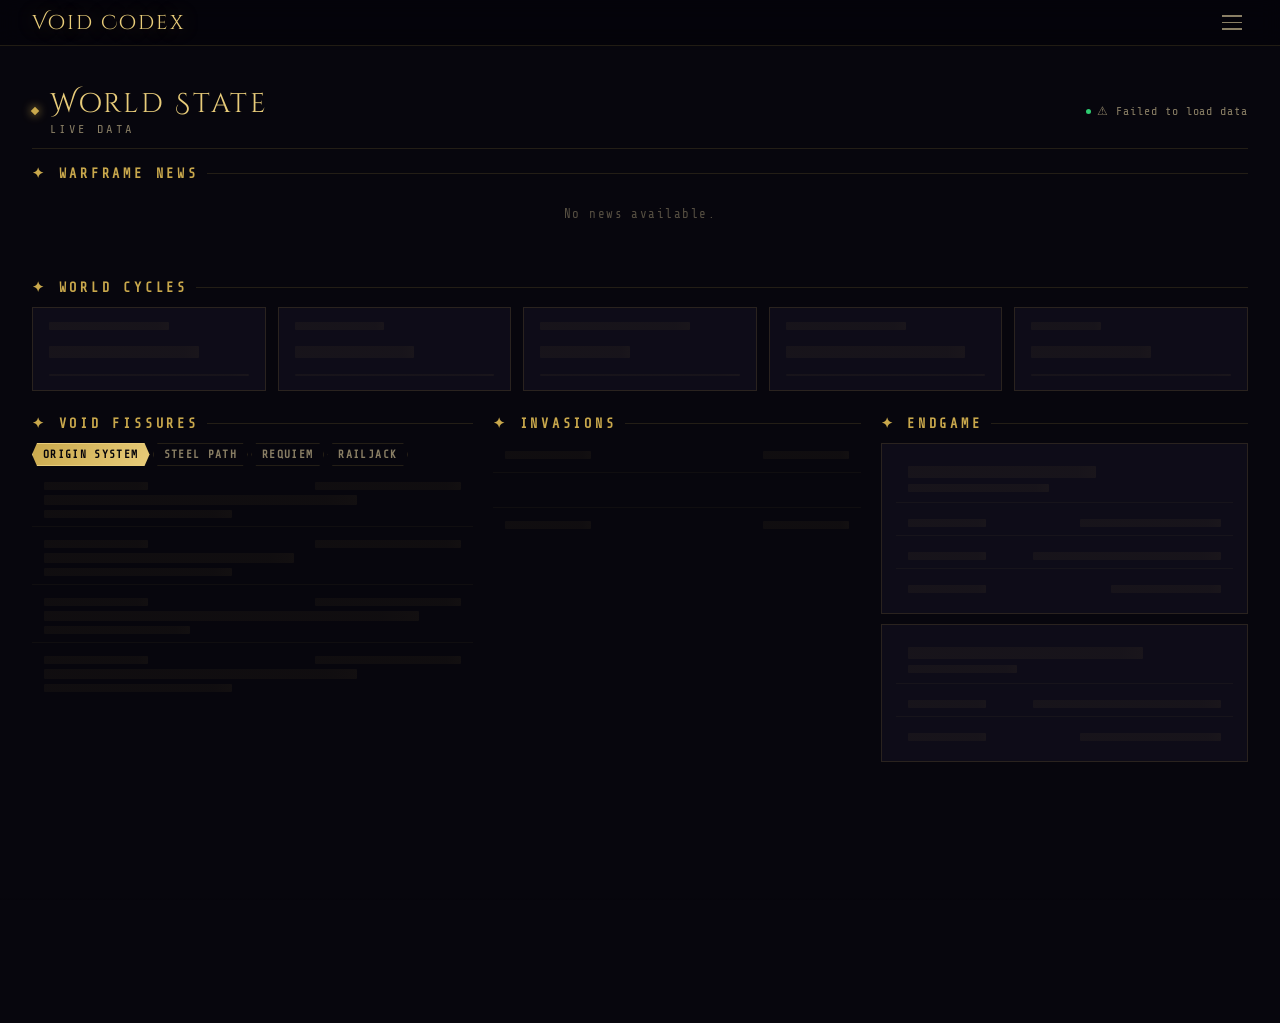
<file: index.html>
<!DOCTYPE html>
<html lang="en">
<head>
<meta charset="UTF-8">
<meta name="viewport" content="width=device-width, initial-scale=1.0">
<title>Void Codex · Preview A — Dense</title>
<link href="https://fonts.googleapis.com/css2?family=Cinzel+Decorative:wght@400;700;900&family=Share+Tech+Mono&display=swap" rel="stylesheet">
<style>
  *, *::before, *::after { margin: 0; padding: 0; box-sizing: border-box; }
  :root {
    --gold: #c9a84c; --gold-light: #e8cc7a; --gold-dim: #7a6030; --gold-glow: rgba(201,168,76,0.18);
    --bg-deepest: #05040a; --bg-mid: #110f1c; --bg-card: #0e0c18;
    --border: rgba(201,168,76,0.15); --border-b: rgba(201,168,76,0.35);
    --text: #d4c9a8; --text-dim: #8a7f65; --text-bright: #f0e6c0;
    --complete: #2ecc71; --menu-width: 280px;
  }
  html { font-size: 130%; overflow-y: scroll; }
  html, body { height: 100%; background: #07060d; color: var(--text); font-family: 'Share Tech Mono', monospace; overflow-x: hidden; }
  body { display: flex; flex-direction: column; min-height: 100vh; }

  /* MENU */
  .menu-overlay { position: fixed; inset: 0; background: rgba(0,0,0,0); z-index: 900; pointer-events: none; transition: background 0.3s; }
  .menu-overlay.open { background: rgba(0,0,0,0.6); pointer-events: all; }
  .side-menu { position: fixed; top: 0; right: 0; width: var(--menu-width); height: 100%; background: var(--bg-mid); border-left: 1px solid var(--border); z-index: 1000; transform: translateX(100%); transition: transform 0.3s cubic-bezier(0.4,0,0.2,1); display: flex; flex-direction: column; }
  .side-menu.open { transform: translateX(0); box-shadow: -4px 0 40px rgba(0,0,0,0.6); }
  .menu-header { padding: 32px 24px 20px; border-bottom: 1px solid var(--border); display: flex; flex-direction: column; gap: 6px; position: relative; }
  .menu-site-name { font-family: 'Cinzel Decorative', serif; font-size: 1.1rem; color: var(--gold-light); letter-spacing: 0.08em; }
  .menu-tagline { font-size: 0.55rem; color: var(--text-dim); letter-spacing: 0.18em; text-transform: uppercase; }
  .menu-close { position: absolute; top: 18px; right: 16px; background: none; border: none; color: var(--text-dim); font-size: 1.1rem; cursor: pointer; padding: 6px; transition: color 0.2s; }
  .menu-close:hover { color: var(--gold-light); }
  .menu-nav { flex: 1; padding: 12px 0; display: flex; flex-direction: column; }
  .menu-nav a { display: flex; align-items: center; gap: 14px; padding: 14px 24px; font-size: 0.72rem; letter-spacing: 0.18em; text-transform: uppercase; color: var(--text-dim); text-decoration: none; border-left: 2px solid transparent; transition: all 0.2s; }
  .menu-nav a:hover { color: var(--gold-light); background: rgba(201,168,76,0.05); border-left-color: var(--gold); }
  .menu-nav a.active { color: var(--gold-light); background: rgba(201,168,76,0.08); border-left-color: var(--gold); }
  .menu-nav a .nav-icon { font-size: 0.9rem; width: 18px; text-align: center; }
  .menu-footer { padding: 16px 24px; border-top: 1px solid var(--border); font-size: 0.52rem; color: var(--text-dim); letter-spacing: 0.1em; opacity: 0.5; }

  /* TOPBAR */
  .topbar { position: fixed; top: 0; left: 0; right: 0; height: 46px; background: rgba(5,4,10,0.92); border-bottom: 1px solid var(--border); backdrop-filter: blur(10px); display: flex; align-items: center; justify-content: center; padding: 0; z-index: 800; }
  .topbar-inner { width: 100%; max-width: 1400px; padding: 0 32px; display: flex; align-items: center; justify-content: space-between; }
  @media (max-width: 600px) { .topbar-inner { padding: 0 14px; } }
  .topbar-title { font-family: 'Cinzel Decorative', serif; font-size: 0.95rem; color: var(--gold-light); letter-spacing: 0.1em; text-shadow: 0 0 20px rgba(201,168,76,0.35); }
  .hamburger { background: none; border: none; color: var(--text-dim); cursor: pointer; display: flex; flex-direction: column; gap: 5px; padding: 6px; transition: color 0.2s; }
  .hamburger:hover { color: var(--gold-light); }
  .hamburger span { display: block; width: 20px; height: 1.5px; background: currentColor; }

  .back-to-top { position: fixed; bottom: 28px; right: 32px; width: 40px; height: 40px; background: var(--bg-mid); border: 1px solid rgba(201,168,76,0.3); color: var(--gold); font-size: 1rem; cursor: pointer; display: flex; align-items: center; justify-content: center; z-index: 700; opacity: 0; pointer-events: none; transition: opacity 0.3s, border-color 0.2s, box-shadow 0.2s; border-radius: 50%; }
  .back-to-top.visible { opacity: 1; pointer-events: all; }
  .back-to-top:hover { border-color: var(--gold); box-shadow: 0 0 16px rgba(201,168,76,0.3); }

  /* PAGE */
  .page { position: relative; z-index: 1; padding-top: 46px; display: flex; flex-direction: column; flex: 1; }
  .page-wrap { max-width: 1400px; width: 100%; margin: 0 auto; padding: 24px 32px 64px; flex: 1; }

  /* COMPACT HEADER */
  .page-header { display: flex; align-items: center; justify-content: space-between; padding: 16px 0 12px; border-bottom: 1px solid var(--border); margin-bottom: 16px; flex-wrap: wrap; gap: 8px; }
  .header-left { display: flex; align-items: center; gap: 12px; }
  .header-diamond { width: 6px; height: 6px; background: var(--gold); transform: rotate(45deg); box-shadow: 0 0 10px var(--gold); flex-shrink: 0; }
  .page-title { font-family: 'Cinzel Decorative', serif; font-size: clamp(1rem, 2.5vw, 1.3rem); color: var(--gold-light); letter-spacing: 0.1em; }
  .page-sub { font-size: 0.58rem; color: var(--text-dim); letter-spacing: 0.2em; text-transform: uppercase; }
  .refresh-bar { display: flex; align-items: center; gap: 6px; font-size: 0.56rem; color: var(--text-dim); letter-spacing: 0.08em; }
  .refresh-dot { width: 5px; height: 5px; border-radius: 50%; background: var(--complete); animation: blink 2s ease-in-out infinite; flex-shrink: 0; }
  @keyframes blink { 0%,100%{opacity:0.3}50%{opacity:1} }

  /* SECTION */
  .section { margin-bottom: 20px; }
  .section-title { display: flex; align-items: center; gap: 8px; font-size: 0.6rem; font-weight: 700; letter-spacing: 0.28em; text-transform: uppercase; color: var(--gold); margin-bottom: 8px; }
  .section-title-line { flex: 1; height: 1px; background: var(--border); }

  /* CYCLES — horizontal strip */
  .cycles-strip { display: grid; grid-template-columns: repeat(5, 1fr); gap: 8px; }
  @media (max-width: 900px) { .cycles-strip { grid-template-columns: repeat(3, 1fr); } }
  @media (max-width: 600px) {
    .cycles-strip {
      display: flex;
      flex-direction: row;
      overflow-x: auto;
      scroll-snap-type: x mandatory;
      -webkit-overflow-scrolling: touch;
      gap: 10px;
      padding-bottom: 6px;
      scrollbar-width: none;
    }
    .cycles-strip::-webkit-scrollbar { display: none; }
    .cycles-strip .cycle-card {
      flex: 0 0 72vw;
      max-width: 280px;
      scroll-snap-align: center;
    }
  }

  .cycle-card { background: var(--bg-card); border: 1px solid var(--border); padding: 10px 12px; display: flex; flex-direction: column; gap: 5px; transition: border-color 0.2s; }
  .cycle-card:hover { border-color: var(--border-b); }
  .cycle-top { display: flex; align-items: center; justify-content: space-between; gap: 6px; }
  .cycle-name { font-size: 0.66rem; font-weight: 700; color: var(--text-bright); letter-spacing: 0.04em; }
  .cycle-state { font-size: 0.52rem; letter-spacing: 0.1em; text-transform: uppercase; white-space: nowrap; padding: 1px 5px; border: 1px solid currentColor; }
  .state-day    { color: #e8a030; }
  .state-night  { color: #5b8dd9; }
  .state-warm   { color: #e85a30; }
  .state-cold   { color: #5b8dd9; }
  .state-fass   { color: #e8a030; }
  .state-vome   { color: #5b8dd9; }
  .state-grineer { color: #e85a30; }
  .state-corpus  { color: #4ecdc4; }
  .cycle-timer { font-size: 0.75rem; color: var(--gold); font-variant-numeric: tabular-nums; }
  .cycle-bar { height: 2px; background: rgba(201,168,76,0.08); }
  .cycle-fill { height: 100%; transition: width 0.5s linear; }
  .fill-day    { background: linear-gradient(90deg, #a06010, #e8a030); }
  .fill-night  { background: linear-gradient(90deg, #2040a0, #5b8dd9); }
  .fill-warm   { background: linear-gradient(90deg, #a02010, #e85a30); }
  .fill-cold   { background: linear-gradient(90deg, #2040a0, #5b8dd9); }
  .fill-fass   { background: linear-gradient(90deg, #a06010, #e8a030); }
  .fill-vome   { background: linear-gradient(90deg, #2040a0, #5b8dd9); }

  /* MAIN GRID — 3 col: fissures | alerts | endgame */
  .main-grid { display: grid; grid-template-columns: 1.2fr 1fr 1fr; gap: 16px; }
  @media (max-width: 1100px) { .main-grid { grid-template-columns: 1fr 1fr; } }
  @media (max-width: 768px)  { .main-grid { grid-template-columns: 1fr; } }

  /* FISSURE TABS */
  .ftabs { display: flex; gap: 3px; margin-bottom: 8px; flex-wrap: wrap; }
  .ftab { font-family: 'Share Tech Mono', monospace; font-size: 0.54rem; font-weight: 700; letter-spacing: 0.12em; text-transform: uppercase; padding: 4px 10px; background: transparent; border: 1px solid var(--border); color: var(--text-dim); cursor: pointer; transition: all 0.2s; clip-path: polygon(5px 0%, calc(100% - 5px) 0%, 100% 50%, calc(100% - 5px) 100%, 5px 100%, 0% 50%); white-space: nowrap; }
  .ftab:hover { color: var(--gold); border-color: var(--gold-dim); }
  .ftab.active { color: var(--bg-deepest); background: linear-gradient(135deg, var(--gold), var(--gold-light)); border-color: var(--gold-light); }

  /* ROWS */
  .item-list { display: flex; flex-direction: column; gap: 5px; }

  .fissure-row { background: var(--bg-card); border: 1px solid var(--border); padding: 7px 10px; display: flex; align-items: center; gap: 8px; transition: border-color 0.2s; }
  .fissure-row:hover { border-color: var(--border-b); }

  .tier-tag { font-size: 0.62rem; font-weight: 400; letter-spacing: 0.08em; text-transform: uppercase; padding: 1px 6px; border: 1px solid; white-space: nowrap; flex-shrink: 0; }
  .tier-lith    { color: #b87333; border-color: rgba(184,115,51,0.5);  background: rgba(184,115,51,0.08); }
  .tier-meso    { color: #c0c0c0; border-color: rgba(192,192,192,0.4); background: rgba(192,192,192,0.06); }
  .tier-neo     { color: #7ec8e3; border-color: rgba(126,200,227,0.4); background: rgba(126,200,227,0.07); }
  .tier-axi     { color: var(--gold); border-color: rgba(201,168,76,0.5); background: rgba(201,168,76,0.07); }
  .tier-requiem { color: #c070d0; border-color: rgba(192,112,208,0.4); background: rgba(192,112,208,0.07); }
  .tier-omnia   { color: #e8e8e8; border-color: rgba(232,232,232,0.4); background: rgba(232,232,232,0.07); }
  .sp-tag { font-size: 0.45rem; font-weight: 700; letter-spacing: 0.08em; padding: 1px 5px; border: 1px solid rgba(232,80,42,0.5); color: #e85a30; background: rgba(232,80,42,0.08); flex-shrink: 0; }

  .row-info { flex: 1; min-width: 0; overflow: hidden; }
  .row-main { font-size: 0.68rem; color: var(--text-bright); white-space: nowrap; overflow: hidden; text-overflow: ellipsis; }
  .row-sub  { font-size: 0.57rem; color: var(--text-dim); margin-top: 1px; white-space: nowrap; overflow: hidden; text-overflow: ellipsis; }
  .row-timer { font-size: 0.6rem; color: var(--gold); white-space: nowrap; flex-shrink: 0; font-variant-numeric: tabular-nums; }

  /* UNIFIED ALERTS & EVENTS BOX */
  .unified-box { background: var(--bg-card); border: 1px solid var(--border); overflow: hidden; }
  .unified-sub-label {
    font-size: 0.48rem; letter-spacing: 0.22em; text-transform: uppercase;
    color: var(--text-dim); padding: 6px 12px 4px; opacity: 0.6;
    border-bottom: 1px solid rgba(201,168,76,0.06);
  }
  .u-event-row {
    padding: 10px 12px; display: flex; align-items: center;
    justify-content: space-between; gap: 10px;
    border-bottom: 1px solid rgba(201,168,76,0.06);
    transition: background 0.2s;
  }
  .u-event-row:hover { background: rgba(201,168,76,0.03); }
  .u-event-name { font-size: 0.68rem; color: var(--text-bright); font-weight: 400; letter-spacing: 0.04em; flex: 1; min-width: 0; overflow: hidden; text-overflow: ellipsis; white-space: nowrap; }
  .u-event-badge {
    font-size: 0.44rem; letter-spacing: 0.12em; text-transform: uppercase;
    padding: 2px 7px; border: 1px solid rgba(46,204,113,0.5);
    color: var(--complete); background: rgba(46,204,113,0.08); white-space: nowrap; flex-shrink: 0;
  }
  .u-alert-row {
    padding: 9px 12px; display: flex; flex-direction: column; gap: 4px;
    border-bottom: 1px solid rgba(201,168,76,0.06); transition: background 0.2s;
  }
  .u-alert-row:last-child { border-bottom: none; }
  .u-alert-row:hover { background: rgba(201,168,76,0.03); }
  .u-alert-top { display: flex; align-items: center; gap: 6px; }
  .u-alert-mission { font-size: 0.68rem; color: var(--text-bright); flex: 1; min-width: 0; overflow: hidden; text-overflow: ellipsis; white-space: nowrap; }
  .u-alert-reward { font-size: 0.58rem; color: var(--gold-light); background: rgba(201,168,76,0.07); border: 1px solid rgba(201,168,76,0.2); padding: 1px 7px; align-self: flex-start; letter-spacing: 0.08em; }

  .faction-tag { font-size: 0.48rem; font-weight: 700; padding: 1px 5px; border: 1px solid; letter-spacing: 0.08em; text-transform: uppercase; flex-shrink: 0; }
  .fc-corpus   { color: #4ecdc4; border-color: rgba(78,205,196,0.4);  background: rgba(78,205,196,0.06); }
  .fc-grineer  { color: #e8502a; border-color: rgba(232,80,42,0.4);   background: rgba(232,80,42,0.06); }
  .fc-infested { color: #6abf40; border-color: rgba(106,191,64,0.4);  background: rgba(106,191,64,0.06); }
  .fc-orokin   { color: var(--gold); border-color: rgba(201,168,76,0.4); background: rgba(201,168,76,0.06); }

  /* INVASIONS */
  .inv-list { display: flex; flex-direction: column; gap: 5px; }
  .inv-row { background: var(--bg-card); border: 1px solid var(--border); padding: 9px 12px; display: flex; flex-direction: column; gap: 6px; transition: border-color 0.2s; }
  .inv-row:hover { border-color: rgba(201,168,76,0.35); }
  .inv-factions { display: flex; align-items: center; }
  .inv-fname { font-family: 'Share Tech Mono', monospace; font-size: 0.62rem; font-weight: 400; letter-spacing: 0.08em; text-transform: uppercase; flex-shrink: 0; }
  .inv-spacer { flex: 1; }
  .inv-fc-grineer  { color: #e8502a; }
  .inv-fc-corpus   { color: #4ecdc4; }
  .inv-fc-infested { color: #6abf40; }
  .inv-bar-wrap { display: flex; align-items: center; gap: 8px; }
  .inv-bar { flex: 1; height: 3px; display: flex; overflow: hidden; }
  .inv-fill-att { height: 100%; flex-shrink: 0; }
  .inv-fill-def { height: 100%; flex: 1; opacity: 0.4; }
  .inv-fill-grineer  { background: #e8502a; }
  .inv-fill-corpus   { background: #4ecdc4; }
  .inv-fill-infested { background: #6abf40; }
  .inv-pct { font-size: 0.56rem; white-space: nowrap; font-variant-numeric: tabular-nums; }
  .inv-rewards { display: flex; align-items: center; }
  .inv-reward-tag { font-size: 0.5rem; letter-spacing: 0.08em; color: var(--gold-light); background: rgba(201,168,76,0.07); border: 1px solid rgba(201,168,76,0.2); padding: 1px 7px; white-space: nowrap; }
  .inv-reward-none { font-size: 0.5rem; color: var(--text-dim); opacity: 0.3; }
  .inv-location { font-size: 0.60rem; letter-spacing: 0.1em; color: var(--text); padding-top: 3px; border-top: 1px solid rgba(201,168,76,0.08); }
  .inv-empty { font-size: 0.65rem; color: var(--text-dim); text-align: center; padding: 16px 0; letter-spacing: 0.1em; opacity: 0.5; }

  /* ENDGAME */
  .endgame-card { background: var(--bg-card); border: 1px solid var(--border); padding: 12px 14px; display: flex; flex-direction: column; gap: 8px; margin-bottom: 10px; transition: border-color 0.2s; }
  .endgame-card:last-child { margin-bottom: 0; }
  .endgame-card:hover { border-color: var(--border-b); }
  .eg-head { display: flex; align-items: center; justify-content: space-between; gap: 6px; }
  .eg-title { font-size: 0.7rem; font-weight: 700; color: var(--gold-light); letter-spacing: 0.12em; text-transform: uppercase; }
  .eg-sub { font-size: 0.57rem; color: var(--text-dim); letter-spacing: 0.06em; }
  .mission-rows { display: flex; flex-direction: column; gap: 4px; }
  .mission-row { display: flex; align-items: flex-start; gap: 7px; padding: 5px 8px; background: rgba(5,4,10,0.5); border: 1px solid rgba(201,168,76,0.07); }
  .mission-num { font-size: 0.5rem; color: var(--text-dim); width: 12px; flex-shrink: 0; padding-top: 2px; }
  .mission-info { flex: 1; min-width: 0; }
  .mission-type { font-size: 0.65rem; color: var(--text-bright); }
  .mission-node { font-size: 0.57rem; color: var(--text-dim); margin-top: 1px; overflow: hidden; text-overflow: ellipsis; white-space: nowrap; }
  .mission-mod  { font-size: 0.53rem; color: var(--gold-dim); margin-top: 1px; overflow: hidden; text-overflow: ellipsis; white-space: nowrap; }

  @keyframes spin  { from{transform:rotate(0deg)}to{transform:rotate(360deg)} }
  @keyframes pulse { 0%,100%{opacity:0.4}50%{opacity:1} }
  @keyframes shimmer {
    0%   { background-position: -300% 0; }
    100% { background-position:  300% 0; }
  }

  /* ── PAGE LOADER OVERLAY ── */
  #pageLoader {
    position: absolute;
    inset: 0;
    z-index: 50;
    display: flex;
    flex-direction: column;
    align-items: center;
    justify-content: flex-start;
    padding-top: 30%;
    gap: 14px;
    pointer-events: none;
  }
  #pageLoader.hidden { display: none; }
  .page-loader-ring {
    width: 30px; height: 30px;
    border: 1.5px solid rgba(201,168,76,0.08);
    border-top-color: var(--gold);
    border-right-color: var(--gold-dim);
    border-radius: 50%;
    animation: spin 1.2s linear infinite;
  }
  .page-loader-text {
    font-size: 0.67rem; letter-spacing: 0.24em; color: var(--text-dim);
    animation: pulse 1.6s ease-in-out infinite;
  }
  .page-loader-sub {
    font-size: 0.51rem; letter-spacing: 0.14em; color: var(--text-dim);
    opacity: 0.35; margin-top: -6px;
  }

  /* ── GHOST CONTENT (blurred placeholders) ── */
  #pageContent {
    transition: filter 0.3s ease, opacity 0.3s ease;
  }
  #pageContent.loading {
    filter: blur(2px);
    opacity: 0.2;
    pointer-events: none;
    user-select: none;
  }

  /* ── SKELETON BARS ── */
  .skel {
    border-radius: 1px;
    background: linear-gradient(
      90deg,
      rgba(201,168,76,0.05) 0%,
      rgba(201,168,76,0.05) 30%,
      rgba(201,168,76,0.12) 50%,
      rgba(201,168,76,0.05) 70%,
      rgba(201,168,76,0.05) 100%
    );
    background-size: 300% 100%;
    animation: shimmer 2.4s ease-in-out infinite;
  }
  .skel-row { display: flex; flex-direction: column; gap: 6px; padding: 10px 12px; border-bottom: 1px solid rgba(201,168,76,0.05); }
  .skel-row:last-child { border-bottom: none; }
  .skel-row-sm { display: flex; flex-direction: column; gap: 5px; padding: 8px 12px; border-bottom: 1px solid rgba(201,168,76,0.05); }
  .skel-row-sm:last-child { border-bottom: none; }
  .skel-horiz { display: flex; align-items: center; justify-content: space-between; gap: 8px; }
  .sh8  { height: 8px; }  .sh10 { height: 10px; } .sh12 { height: 12px; } .sh2 { height: 2px; }
  .sw90 { width: 90%; }   .sw75 { width: 75%; }   .sw60 { width: 60%; }
  .sw45 { width: 45%; }   .sw35 { width: 35%; }   .sw25 { width: 25%; }  .swf { width: 100%; }

  .empty-msg { font-size: 0.6rem; color: var(--text-dim); letter-spacing: 0.12em; text-align: center; padding: 14px; opacity: 0.6; }
  .empty-msg { font-size: 0.6rem; color: var(--text-dim); letter-spacing: 0.12em; text-align: center; padding: 14px; opacity: 0.6; }

  footer {
    position: relative;
    z-index: 10;
    margin-top: 40px;
    border-top: none;
    padding: 24px 32px 32px;
    background: linear-gradient(0deg, rgba(201,168,76,0.03) 0%, transparent 100%);
    text-align: center;
  }
  .footer-top-ornament {
    display: flex;
    align-items: center;
    gap: 12px;
    margin-bottom: 20px;
  }
  .footer-top-orn-line {
    flex: 1;
    height: 1px;
    background: linear-gradient(90deg, transparent, rgba(201,168,76,0.4), transparent);
  }
  .footer-top-orn-diamond {
    width: 6px; height: 6px;
    background: var(--gold);
    transform: rotate(45deg);
    box-shadow: 0 0 8px rgba(201,168,76,0.5);
    flex-shrink: 0;
  }
  .footer-top-orn-dot {
    width: 3px; height: 3px;
    background: rgba(201,168,76,0.4);
    transform: rotate(45deg);
    flex-shrink: 0;
  }

  .footer-links {
    display: flex;
    justify-content: center;
    align-items: center;
    gap: 12px;
    margin-bottom: 16px;
    flex-wrap: wrap;
    width: 100%;
    text-align: center;
  }

  .footer-links a {
    font-family: 'Share Tech Mono', monospace;
    font-size: 0.6rem;
    letter-spacing: 0.18em;
    text-transform: uppercase;
    color: var(--text-dim);
    text-decoration: none;
    transition: color 0.2s;
  }

  .footer-links a:hover { color: var(--gold); }



  .footer-credits {
    display: flex;
    justify-content: center;
    align-items: center;
    gap: 6px;
    flex-wrap: wrap;
    text-align: center;
    flex-direction: column;
  }

  .footer-credits p {
    font-size: 0.62rem;
    color: var(--text-dim);
    letter-spacing: 0.06em;
    line-height: 1.6;
  }

  .footer-credits a {
    color: var(--gold-dim);
    text-decoration: none;
    transition: color 0.2s;
  }

  .footer-credits a:hover { color: var(--gold); }

  .footer-ornament {
    display: flex;
    align-items: center;
    justify-content: center;
    gap: 12px;
    margin-bottom: 18px;
  }

  .footer-ornament-line {
    flex: 1;
    max-width: 120px;
    height: 1px;
    background: linear-gradient(90deg, transparent, var(--gold-dim), transparent);
  }

  .footer-ornament-diamond {
    width: 5px;
    height: 5px;
    background: var(--gold-dim);
    transform: rotate(45deg);
  }

  @media (max-width: 600px) {
    html { font-size: 100%; }
    .page-wrap { padding: 12px 12px 48px; width: 100%; }
    .section { margin-bottom: 14px; }
    .section-title { margin-bottom: 8px; }
    .news-events-row { margin-bottom: 10px; }
    .main-grid { gap: 12px; }
    .news-item { padding: 8px 6px; }
    .news-title { font-size: 0.68rem; white-space: normal; word-break: break-word; }
    .fissure-row { min-width: 0; max-width: 100%; }
    .row-main { font-size: 0.64rem; }
    .row-sub  { font-size: 0.54rem; }
    .row-timer { font-size: 0.56rem; }
    .ftabs { gap: 2px; }
    .ftab { font-size: 0.5rem; padding: 4px 8px; }
    .inv-fname { font-size: 0.6rem; }
    .inv-reward-tag { font-size: 0.52rem; }
    .inv-location { font-size: 0.58rem; }
    .alert-mission { font-size: 0.64rem; }
    footer { padding: 20px 14px 24px; }
    .back-to-top { right: 12px; bottom: 20px; }
  }

  /* NEWS ROW */
  .news-events-row { display: grid; grid-template-columns: 1fr; gap: 16px; margin-bottom: 4px; align-items: start; }
  .news-events-row.has-events { grid-template-columns: 62fr 38fr; }
  .news-col { margin-bottom: 0; }
  @media (max-width: 700px) { .news-events-row, .news-events-row.has-events { grid-template-columns: 1fr; } }

  /* NEWS */
  .news-list { display: flex; flex-direction: column; }
  .news-list-wrap { position: relative; }
  .news-item {
    display: flex; align-items: flex-start; gap: 12px;
    background: transparent; border: none;
    padding: 9px 10px; text-decoration: none;
    position: relative; overflow: hidden;
    transition: none;
  }
  .news-item::after {
    content: '';
    position: absolute; inset: 0;
    background: radial-gradient(ellipse 70% 100% at 50% 50%, rgba(201,168,76,0.07) 0%, transparent 70%);
    opacity: 0; transition: opacity 0.35s ease; pointer-events: none;
  }
  .news-item:hover::after { opacity: 1; }
  .news-diamond { color: var(--gold-dim); font-size: 0.55rem; flex-shrink: 0; padding-top: 3px; }
  .news-body { flex: 1; min-width: 0; }
  .news-title { font-size: 0.7rem; color: var(--text-bright); letter-spacing: 0.03em; line-height: 1.4; }
  .news-item:hover .news-title { color: var(--gold-light); }
  .news-date { font-size: 0.55rem; color: var(--text-dim); letter-spacing: 0.08em; margin-top: 2px; }
  .news-toggle-btn {
    background: transparent; border: none;
    color: var(--text-dim); font-family: 'Share Tech Mono', monospace;
    font-size: 0.55rem; letter-spacing: 0.18em; text-transform: uppercase;
    padding: 6px 0; cursor: pointer; margin-top: 4px;
    transition: color 0.2s; display: block;
    width: 100%; text-align: center;
    border-top: 1px solid rgba(201,168,76,0.08);
  }
  .news-toggle-btn:hover { color: var(--gold-light); }

  /* LAYOUT B — Full-width Hero Cycles + generous spacing */
  .cycles-strip { grid-template-columns: repeat(5,1fr); gap: 12px; }
  .cycle-card { padding: 14px 16px; gap: 8px; }
  .cycle-name { font-size: 0.75rem; }
  .cycle-timer { font-size: 0.9rem; }
  .cycle-bar { height: 3px; }
  .news-events-row { margin-bottom: 20px; }
  .main-grid { gap: 20px; }
  .section { margin-bottom: 24px; }
  .section-title { font-size: 0.65rem; margin-bottom: 12px; }

  /* LEGAL MODALS */
  .legal-close {
    background: none;
    border: none;
    outline: none;
    color: var(--text-dim);
    font-size: 1.2rem;
    line-height: 1;
    cursor: pointer;
    padding: 4px 8px;
    transition: color 0.2s, transform 0.2s;
    flex-shrink: 0;
    font-family: 'Share Tech Mono', monospace;
  }
  .legal-close:hover {
    color: var(--gold-light);
    transform: scale(1.15);
  }
  .legal-overlay {
    display: none; position: fixed; inset: 0;
    background: rgba(5,4,10,0.88); z-index: 9000;
    align-items: center; justify-content: center;
    padding: 20px; backdrop-filter: blur(4px);
  }
  .legal-overlay.open { display: flex; }
  .legal-modal {
    background: var(--bg-mid); border: 1px solid rgba(201,168,76,0.2);
    max-width: 580px; width: 100%; max-height: 80vh;
    overflow-y: auto; position: relative;
    box-shadow: 0 0 60px rgba(201,168,76,0.08), 0 0 120px rgba(0,0,0,0.8);
    animation: slideUp 0.3s ease;
  }
  .legal-modal::-webkit-scrollbar { width: 3px; }
  .legal-modal::-webkit-scrollbar-thumb { background: var(--gold-dim); }
  .legal-header {
    padding: 20px 24px 16px; border-bottom: 1px solid var(--border);
    display: flex; align-items: center; justify-content: space-between;
    position: sticky; top: 0; background: var(--bg-mid); z-index: 2;
  }
  .legal-title {
    font-family: 'Share Tech Mono', monospace; font-size: 0.8rem;
    font-weight: 700; color: var(--gold-light); letter-spacing: 0.12em;
    text-transform: uppercase;
  }
  .legal-body { padding: 20px 24px 28px; }
  .legal-body h3 {
    font-family: 'Share Tech Mono', monospace; font-size: 0.65rem;
    color: var(--gold); letter-spacing: 0.18em; text-transform: uppercase;
    margin: 18px 0 6px; border-bottom: 1px solid rgba(201,168,76,0.1);
    padding-bottom: 4px;
  }
  .legal-body h3:first-child { margin-top: 0; }
  .legal-body p {
    font-size: 0.62rem; color: var(--text-dim); line-height: 1.8;
    letter-spacing: 0.03em; margin-bottom: 8px;
  }
  .legal-body a { color: var(--gold-dim); text-decoration: none; }
  .legal-body a:hover { color: var(--gold); }
</style>
</head>
<body>

<div class="menu-overlay" id="menuOverlay" onclick="closeMenu()"></div>
<nav class="side-menu" id="sideMenu">
  <button class="menu-close" onclick="closeMenu()">✕</button>
  <div class="menu-header">
    <div class="menu-site-name">Void Codex</div>
    <div class="menu-tagline">Orokin Archive</div>
  </div>
  <nav class="menu-nav">
    <a href="index.html" class="active"><span class="nav-icon">⌂</span> Home</a>
    <a href="tracker.html"><span class="nav-icon">◈</span> Prime Tracker</a>
  </nav>
  <div class="menu-footer">Void Codex · Community Tool</div>
</nav>

<div class="topbar">
  <div class="topbar-inner">
    <div class="topbar-title">Void Codex</div>
    <button class="hamburger" onclick="openMenu()"><span></span><span></span><span></span></button>
  </div>
</div>
<button class="back-to-top" id="backToTop" onclick="window.scrollTo({top:0,behavior:'smooth'})" aria-label="Back to top">▲</button>

<div class="page">
  <div class="page-wrap" style="position:relative;">

    <!-- PAGE LOADER OVERLAY -->
    <div id="pageLoader">
      <div class="page-loader-ring"></div>
      <div class="page-loader-text">ACCESSING OROKIN DATABASE…</div>
      <div class="page-loader-sub">Retrieving world state</div>
    </div>

    <!-- ALL PAGE CONTENT (blurred while loading) -->
    <div id="pageContent" class="loading">

    <div class="page-header">
      <div class="header-left">
        <div class="header-diamond"></div>
        <div>
          <div class="page-title">World State</div>
          <div class="page-sub">Live Data</div>
        </div>
      </div>
      <div class="refresh-bar">
        <div class="refresh-dot"></div>
        <span id="refreshLabel">Connecting…</span>
      </div>
    </div>

    <!-- NEWS + EVENTS ROW -->
    <div class="news-events-row">

      <!-- NEWS -->
      <div class="section news-col" id="newsSection">
        <div class="section-title">✦ Warframe News <div class="section-title-line"></div></div>
        <div class="news-list-wrap collapsed" id="newsListWrap">
          <div class="news-list" id="newsList">
            <div class="skel-row"><div class="skel sh10 sw90"></div><div class="skel sh8 sw45"></div></div>
            <div class="skel-row"><div class="skel sh10 sw75"></div><div class="skel sh8 sw35"></div></div>
            <div class="skel-row"><div class="skel sh10 sw60"></div><div class="skel sh8 sw45"></div></div>
          </div>
        </div>
        <button class="news-toggle-btn" id="newsToggleBtn" style="display:none" onclick="toggleNews()">▼</button>
      </div>

      <!-- EVENTS & ALERTS — unified -->
      <div class="section" id="alertsEventsCol" style="display:none;">
        <div class="section-title">✦ Events & Alerts <div class="section-title-line"></div></div>
        <div class="unified-box" id="alertsEventsList"></div>
      </div>

    </div>

    <!-- CYCLES -->
    <div class="section">
      <div class="section-title">✦ World Cycles <div class="section-title-line"></div></div>
      <div class="cycles-strip" id="cyclesGrid">
        <div class="cycle-card"><div class="skel sh8 sw60" style="margin-bottom:8px;"></div><div class="skel sh12 sw75"></div><div class="skel sh2 swf" style="margin-top:8px;"></div></div>
        <div class="cycle-card"><div class="skel sh8 sw45" style="margin-bottom:8px;"></div><div class="skel sh12 sw60"></div><div class="skel sh2 swf" style="margin-top:8px;"></div></div>
        <div class="cycle-card"><div class="skel sh8 sw75" style="margin-bottom:8px;"></div><div class="skel sh12 sw45"></div><div class="skel sh2 swf" style="margin-top:8px;"></div></div>
        <div class="cycle-card"><div class="skel sh8 sw60" style="margin-bottom:8px;"></div><div class="skel sh12 sw90"></div><div class="skel sh2 swf" style="margin-top:8px;"></div></div>
        <div class="cycle-card"><div class="skel sh8 sw35" style="margin-bottom:8px;"></div><div class="skel sh12 sw60"></div><div class="skel sh2 swf" style="margin-top:8px;"></div></div>
      </div>
    </div>

    <!-- MAIN 3-COL -->
    <div class="main-grid">
      <!-- FISSURES -->
      <div class="section">
        <div class="section-title">✦ Void Fissures <div class="section-title-line"></div></div>
        <div class="ftabs">
          <button class="ftab active" onclick="setFTab('basic',this)">Origin System</button>
          <button class="ftab" onclick="setFTab('steel',this)">Steel Path</button>
          <button class="ftab" onclick="setFTab('requiem',this)">Requiem</button>
          <button class="ftab" onclick="setFTab('railjack',this)">Railjack</button>
        </div>
        <div class="item-list" id="fissureList">
          <div class="skel-row-sm"><div class="skel-horiz"><div class="skel sh8 sw25"></div><div class="skel sh8 sw35"></div></div><div class="skel sh10 sw75"></div><div class="skel sh8 sw45"></div></div>
          <div class="skel-row-sm"><div class="skel-horiz"><div class="skel sh8 sw25"></div><div class="skel sh8 sw35"></div></div><div class="skel sh10 sw60"></div><div class="skel sh8 sw45"></div></div>
          <div class="skel-row-sm"><div class="skel-horiz"><div class="skel sh8 sw25"></div><div class="skel sh8 sw35"></div></div><div class="skel sh10 sw90"></div><div class="skel sh8 sw35"></div></div>
          <div class="skel-row-sm"><div class="skel-horiz"><div class="skel sh8 sw25"></div><div class="skel sh8 sw35"></div></div><div class="skel sh10 sw75"></div><div class="skel sh8 sw45"></div></div>
        </div>
      </div>

      <!-- INVASIONS -->
      <div class="section">
        <div class="section-title">✦ Invasions <div class="section-title-line"></div></div>
        <div class="inv-list" id="invasionList">
          <div class="skel-row-sm"><div class="skel-horiz"><div class="skel sh8 sw25"></div><div class="skel sh8 sw25"></div></div><div class="skel sh4 swf"></div></div>
          <div class="skel-row-sm"><div class="skel-horiz"><div class="skel sh8 sw30"></div><div class="skel sh8 sw20"></div></div><div class="skel sh4 swf"></div></div>
          <div class="skel-row-sm"><div class="skel-horiz"><div class="skel sh8 sw25"></div><div class="skel sh8 sw25"></div></div><div class="skel sh4 swf"></div></div>
        </div>
      </div>

      <!-- ENDGAME -->
      <div class="section">
        <div class="section-title">✦ Endgame <div class="section-title-line"></div></div>
        <div id="endgameGrid">
          <div class="endgame-card">
            <div class="skel-row"><div class="skel sh12 sw60"></div><div class="skel sh8 sw45"></div></div>
            <div class="skel-row-sm"><div class="skel-horiz"><div class="skel sh8 sw25"></div><div class="skel sh8 sw45"></div></div></div>
            <div class="skel-row-sm"><div class="skel-horiz"><div class="skel sh8 sw25"></div><div class="skel sh8 sw60"></div></div></div>
            <div class="skel-row-sm"><div class="skel-horiz"><div class="skel sh8 sw25"></div><div class="skel sh8 sw35"></div></div></div>
          </div>
          <div class="endgame-card">
            <div class="skel-row"><div class="skel sh12 sw75"></div><div class="skel sh8 sw35"></div></div>
            <div class="skel-row-sm"><div class="skel-horiz"><div class="skel sh8 sw25"></div><div class="skel sh8 sw60"></div></div></div>
            <div class="skel-row-sm"><div class="skel-horiz"><div class="skel sh8 sw25"></div><div class="skel sh8 sw45"></div></div></div>
          </div>
        </div>
      </div>
    </div>

    </div><!-- /#pageContent -->
  </div>
</div>

<footer>
  <div class="footer-top-ornament">
    <div class="footer-top-orn-line"></div>
    <div class="footer-top-orn-dot"></div>
    <div class="footer-top-orn-diamond"></div>
    <div class="footer-top-orn-dot"></div>
    <div class="footer-top-orn-line"></div>
  </div>
  <div class="footer-links">
    <a href="#" onclick="openLegal('terms');return false;">Terms of Service</a>
    <a href="#" onclick="openLegal('privacy');return false;">Privacy Policy</a>
  </div>
  <div class="footer-credits">
    <p>© 2026 Void Codex · Not affiliated with Digital Extremes · Warframe is property of Digital Extremes</p>
  </div>
</footer>

<script>
// ── Scroll lock (no jump) ──
let _scrollY = 0;
function lockScroll() {
  _scrollY = window.scrollY;
  document.body.style.overflow = 'hidden';
  document.body.style.position = 'fixed';
  document.body.style.top = `-${_scrollY}px`;
  document.body.style.width = '100%';
}
function unlockScroll() {
  document.body.style.overflow = '';
  document.body.style.position = '';
  document.body.style.top = '';
  document.body.style.width = '';
  window.scrollTo(0, _scrollY);
}

function openLegal(type) {
  document.getElementById(type + 'Overlay').classList.add('open');
  lockScroll();
}
function closeLegal(type) {
  document.getElementById(type + 'Overlay').classList.remove('open');
  unlockScroll();
}
const API = 'https://api.warframestat.us/pc';
let wsData = {}, fTab = 'basic';

// ── NEWS ──
let allNews = [], newsExpanded = false;

async function fetchNews() {
  try {
    const res = await fetch('https://api.warframestat.us/pc/news');
    if (!res.ok) throw new Error();
    allNews = await res.json();
    allNews.sort((a, b) => new Date(b.date) - new Date(a.date));
    renderNews();
  } catch(e) {
    const el = document.getElementById('newsList');
    if (el) el.innerHTML = '<div class="empty-msg">No news available.</div>';
  }
}

function renderNews() {
  const el = document.getElementById('newsList');
  const btn = document.getElementById('newsToggleBtn');
  const wrap = document.getElementById('newsListWrap');
  if (!el || !allNews.length) return;
  const slice = newsExpanded ? allNews.slice(0, 7) : allNews.slice(0, 3);
  el.innerHTML = slice.map(item => {
    const date = item.date ? new Date(item.date).toLocaleDateString('en-US', {month:'short', day:'numeric', year:'numeric'}) : '';
    const title = item.message || item.translation?.[0]?.content || item.title || 'Warframe Update';
    const url = item.link || item.url || '#';
    return `<a class="news-item" href="${url}" target="_blank" rel="noopener">
      <span class="news-diamond">♦</span>
      <div class="news-body">
        <div class="news-title">${title}</div>
        ${date ? `<div class="news-date">${date}</div>` : ''}
      </div>
    </a>`;
  }).join('');
  if (wrap) wrap.classList.toggle('collapsed', !newsExpanded);
  if (btn) {
    btn.style.display = allNews.length > 3 ? 'block' : 'none';
    btn.textContent = newsExpanded ? '▲' : '▼';
  }
}

function toggleNews() {
  newsExpanded = !newsExpanded;
  renderNews();
}

// ── EVENTS & ALERTS — unified ──
function renderAlertsEvents() {
  const el = document.getElementById('alertsEventsList');
  const col = document.getElementById('alertsEventsCol');
  const row = document.querySelector('.news-events-row');
  if (!el) return;
  let html = '';

  // Events block
  const activeEvents = (wsData.events || []).filter(e => !e.expired);
  if (activeEvents.length) {
    html += `<div class="unified-sub-label">Events</div>`;
    html += activeEvents.map(e => {
      const ms = e.expiry ? expMs(e.expiry) : 0;
      return `<div class="u-event-row">
        <div class="u-event-name">${e.description || e.name || 'Event'}</div>
        ${e.expiry
          ? `<span class="row-timer" data-expiry="${e.expiry}">${fmt(Math.max(0,ms))}</span>`
          : `<span class="u-event-badge">Active</span>`}
      </div>`;
    }).join('');
  }

  // Alerts block
  html += `<div class="unified-sub-label">Alerts</div>`;
  const activeAlerts = (wsData.alerts || []).filter(a => !a.expired);
  if (!activeAlerts.length) {
    html += `<div class="empty-msg">No active alerts.</div>`;
  } else {
    html += activeAlerts.map(a => {
      const m = a.mission || {}, ms = expMs(a.expiry);
      const fc = (m.faction || '').toLowerCase();
      const fcc = fc.includes('corpus') ? 'fc-corpus' : fc.includes('grineer') ? 'fc-grineer' : fc.includes('infested') ? 'fc-infested' : 'fc-orokin';
      const r = m.reward; let reward = null;
      if (r) { if (r.asString) reward = r.asString; else { const p = []; if (r.items?.length) p.push(...r.items); if (r.countedItems?.length) p.push(...r.countedItems.map(i => `${i.count}× ${i.type}`)); if (r.credits) p.push(`${r.credits.toLocaleString()} ¢`); reward = p.join(', ') || null; } }
      return `<div class="u-alert-row">
        <div class="u-alert-top">
          <span class="u-alert-mission">${m.type || '—'}</span>
          ${m.faction ? `<span class="faction-tag ${fcc}">${m.faction}</span>` : ''}
          <span class="row-timer" data-expiry="${a.expiry}">${fmt(Math.max(0,ms))}</span>
        </div>
        <div class="row-sub">${m.node || '—'}</div>
        ${reward ? `<div class="u-alert-reward">✦ ${reward}</div>` : ''}
      </div>`;
    }).join('');
  }

  el.innerHTML = html;

  // Show column and expand row to 2 cols if we have anything
  const hasContent = activeEvents.length || activeAlerts.length;
  if (col) col.style.display = hasContent ? 'block' : 'none';
  if (row) row.classList.toggle('has-events', hasContent);
}

function openMenu()  { document.getElementById('sideMenu').classList.add('open');    document.getElementById('menuOverlay').classList.add('open'); }
function closeMenu() { document.getElementById('sideMenu').classList.remove('open'); document.getElementById('menuOverlay').classList.remove('open'); }
document.addEventListener('keydown', e => { if (e.key === 'Escape') closeMenu(); });
function positionBackToTop() {
  const btn = document.getElementById('backToTop');
  const wrap = document.querySelector('.page-wrap');
  if (!btn || !wrap) return;
  const rect = wrap.getBoundingClientRect();
  const rightOffset = window.innerWidth - rect.right;
  btn.style.right = Math.max(12, rightOffset) + 'px';
}
window.addEventListener('scroll', () => { document.getElementById('backToTop').classList.toggle('visible', window.scrollY > 300); });
window.addEventListener('resize', positionBackToTop);
document.addEventListener('DOMContentLoaded', positionBackToTop);

function fmt(ms) {
  if (ms <= 0) return '—';
  const s = Math.floor(ms/1000), h = Math.floor(s/3600), m = Math.floor((s%3600)/60), sec = s%60;
  if (h > 0) return `${h}h ${m}m ${sec}s`;
  if (m > 0) return `${m}m ${sec}s`;
  return `${sec}s`;
}
function expMs(iso) { return new Date(iso).getTime() - Date.now(); }

const CRITICAL_ENDPOINTS = ['cetusCycle', 'fissures', 'sortie', 'archonHunt'];

async function fetchWS(retryCount = 0) {
  const endpoints = [
    ['cetusCycle',   'https://api.warframestat.us/pc/cetusCycle'],
    ['vallisCycle',  'https://api.warframestat.us/pc/vallisCycle'],
    ['cambionCycle', 'https://api.warframestat.us/pc/cambionCycle'],
    ['zarimanCycle', 'https://api.warframestat.us/pc/zarimanCycle'],
    ['duviriCycle',  'https://api.warframestat.us/pc/duviriCycle'],
    ['events',       'https://api.warframestat.us/pc/events'],
    ['fissures',     'https://api.warframestat.us/pc/fissures'],
    ['alerts',       'https://api.warframestat.us/pc/alerts'],
    ['sortie',       'https://api.warframestat.us/pc/sortie'],
    ['archonHunt',   'https://api.warframestat.us/pc/archonHunt'],
    ['invasions',    'https://api.warframestat.us/pc/invasions'],
  ];
  const results = await Promise.allSettled(
    endpoints.map(([, url]) => fetch(url).then(r => { if (!r.ok) throw new Error(); return r.json(); }))
  );
  let anySuccess = false;
  results.forEach((r, i) => {
    if (r.status === 'fulfilled') { wsData[endpoints[i][0]] = r.value; anySuccess = true; }
  });

  // Check if all critical endpoints succeeded
  const criticalOk = CRITICAL_ENDPOINTS.every(key => wsData[key]);

  if (!anySuccess) {
    // Total failure — show error and reveal page
    document.getElementById('refreshLabel').textContent = '⚠ Failed to load data';
    document.getElementById('pageLoader').classList.add('hidden');
    document.getElementById('pageContent').classList.remove('loading');
    return;
  }

  if (!criticalOk && retryCount < 3) {
    // Partial failure — retry with increasing delay, keep loader visible
    const delay = 800 * (retryCount + 1);
    document.getElementById('refreshLabel').textContent = '⟳ Retrying…';
    await new Promise(r => setTimeout(r, delay));
    return fetchWS(retryCount + 1);
  }

  // All critical endpoints ok (or max retries hit) — render and reveal
  renderAll();
  document.getElementById('pageLoader').classList.add('hidden');
  document.getElementById('pageContent').classList.remove('loading');
  document.getElementById('refreshLabel').textContent = 'Live · ' + new Date().toLocaleTimeString();
}

const CYCLE_DEFS = [
  {key:'cetusCycle',   name:'Earth',         stateDay:true,   totalMs:9000000},
  {key:'vallisCycle',  name:'Orb Vallis',    stateWarm:true,  totalMs:3600000},
  {key:'cambionCycle', name:'Cambion Drift', cambion:true,    totalMs:3600000},
  {key:'zarimanCycle', name:'Zariman',       zariman:true,    totalMs:3600000},
  {key:'duviriCycle',  name:'Duviri',         duviri:true,     totalMs:7200000},
];
function getCycleState(def, d) {
  if (def.stateDay)  return d.isDay    ? {l:'Day',    c:'day'}     : {l:'Night',   c:'night'};
  if (def.stateWarm) return d.isWarm   ? {l:'Warm',   c:'warm'}    : {l:'Cold',    c:'cold'};
  if (def.cambion)   return (d.active||'fass')==='fass' ? {l:'Fass',c:'fass'} : {l:'Vome',c:'vome'};
  if (def.zariman)   return d.isGrineer? {l:'Grineer',c:'grineer'} : {l:'Corpus',  c:'corpus'};
  if (def.duviri)    { const s = d.state||''; return {l: s.charAt(0).toUpperCase()+s.slice(1), c:'day'}; }
  return {l: d.state||'', c:'day'};
}

function renderCycles() {
  const grid = document.getElementById('cyclesGrid');
  const cards = CYCLE_DEFS.map(def => {
    const d = wsData[def.key]; if (!d) return null;
    const st = getCycleState(def, d);
    const expiry = d.expiry || d.activation || null;
    const ms = expiry ? expMs(expiry) : 0;
    const pct = expiry ? Math.max(0, Math.min(100, ms / def.totalMs * 100)) : 0;
    return `<div class="cycle-card">
      <div class="cycle-top">
        <span class="cycle-name">${def.name}</span>
        ${st.l ? `<span class="cycle-state state-${st.c}">${st.l}</span>` : ''}
      </div>
      <div class="cycle-timer"${expiry ? ` data-expiry="${expiry}"` : ''}>${expiry ? fmt(Math.max(0,ms)) : '—'}</div>
      <div class="cycle-bar"><div class="cycle-fill fill-${st.c}" style="width:${pct}%"></div></div>
    </div>`;
  }).filter(Boolean);
  grid.innerHTML = cards.length ? cards.join('') : `<div class="empty-msg">No cycle data.</div>`;
}

const TIER_ORD = {Lith:0,Meso:1,Neo:2,Axi:3,Requiem:4,Omnia:5};
function setFTab(f, btn) {
  fTab = f;
  document.querySelectorAll('.ftab').forEach(b=>b.classList.remove('active'));
  btn.classList.add('active');
  renderFissures();
}
function renderFissures() {
  const el = document.getElementById('fissureList');
  if (!wsData.fissures) { el.innerHTML=`<div class="empty-msg">No data.</div>`; return; }
  let items = wsData.fissures.filter(f=>!f.expired);
  if (fTab==='basic')    items = items.filter(f=>!f.isHard&&!f.isStorm&&f.tier!=='Requiem');
  if (fTab==='railjack') items = items.filter(f=>f.isStorm&&f.tier!=='Requiem');
  if (fTab==='steel')    items = items.filter(f=>f.isHard&&f.tier!=='Requiem');
  if (fTab==='requiem')  items = items.filter(f=>f.tier==='Requiem');
  items.sort((a,b)=>(TIER_ORD[a.tier]??9)-(TIER_ORD[b.tier]??9));
  if (!items.length) { el.innerHTML=`<div class="empty-msg">No active fissures.</div>`; return; }
  el.innerHTML = items.map(f=>`<div class="fissure-row">
    <span class="tier-tag tier-${(f.tier||'lith').toLowerCase()}">${f.tier}</span>
    ${fTab==='requiem'&&f.isHard ? '<span class="sp-tag">SP</span>' : ''}
    <div class="row-info">
      <div class="row-main">${(f.missionType||'—').replace('Extermination','Exterminate')}</div>
      <div class="row-sub">${f.node||'—'}</div>
    </div>
    <span class="row-timer" data-expiry="${f.expiry}">${fmt(Math.max(0,expMs(f.expiry)))}</span>
  </div>`).join('');
}

function renderEndgame() {
  const grid = document.getElementById('endgameGrid'); const cards=[];
  if (wsData.sortie&&!wsData.sortie.expired) {
    const s=wsData.sortie, ms=expMs(s.expiry);
    cards.push(`<div class="endgame-card">
      <div class="eg-head"><span class="eg-title">Sortie</span><span class="row-timer" data-expiry="${s.expiry}">${fmt(Math.max(0,ms))}</span></div>
      ${s.faction?`<div class="eg-sub">${s.faction}</div>`:''}
      <div class="mission-rows">${(s.variants||[]).map((v,i)=>`<div class="mission-row"><span class="mission-num">${i+1}</span><div class="mission-info"><div class="mission-type">${v.missionType||'—'}</div><div class="mission-node">${v.node||'—'}</div>${v.modifier?`<div class="mission-mod">${v.modifier}</div>`:''}</div></div>`).join('')}</div>
    </div>`);
  }
  if (wsData.archonHunt&&!wsData.archonHunt.expired) {
    const a=wsData.archonHunt, ms=expMs(a.expiry);
    cards.push(`<div class="endgame-card">
      <div class="eg-head"><span class="eg-title">Archon Hunt</span><span class="row-timer" data-expiry="${a.expiry}">${fmt(Math.max(0,ms))}</span></div>
      ${a.boss?`<div class="eg-sub">${a.boss}</div>`:''}
      <div class="mission-rows">${(a.missions||[]).map((m,i)=>`<div class="mission-row"><span class="mission-num">${i+1}</span><div class="mission-info"><div class="mission-type">${m.type||'—'}</div><div class="mission-node">${m.node||'—'}</div></div></div>`).join('')}</div>
    </div>`);
  }
  grid.innerHTML = cards.length ? cards.join('') : `<div class="empty-msg">No endgame data.</div>`;
}

function renderInvasions() {
  const el = document.getElementById('invasionList');
  if (!el) return;
  const data = wsData.invasions;
  if (!data || !data.length) { el.innerHTML = '<div class="inv-empty">No active invasions.</div>'; return; }
  const active = data.filter(i => !i.completed);
  if (!active.length) { el.innerHTML = '<div class="inv-empty">No active invasions.</div>'; return; }

  const fc = f => {
    if (!f) return 'corpus';
    const n = f.toLowerCase();
    if (n.includes('grineer'))  return 'grineer';
    if (n.includes('infested')) return 'infested';
    return 'corpus';
  };

  const colorVar = { grineer: '#e8502a', corpus: '#4ecdc4', infested: '#6abf40' };

  el.innerHTML = active.map(inv => {
    const attFac  = fc(inv.attacker && inv.attacker.faction || inv.attackingFaction);
    const defFac  = fc(inv.defender && inv.defender.faction || inv.defendingFaction);
    const attName = (inv.attacker && inv.attacker.faction) || inv.attackingFaction || 'Unknown';
    const defName = (inv.defender && inv.defender.faction) || inv.defendingFaction || 'Unknown';
    const attPct  = Math.round(Math.max(0, Math.min(100, inv.completion || 0)));
    const defPct  = 100 - attPct;
    const getReward = r => {
      if (!r) return null;
      if (r.countedItems && r.countedItems.length) return r.countedItems.map(i => i.type || i.key).filter(Boolean).join(', ');
      if (r.items && r.items.length) return r.items.join(', ');
      if (r.asString && r.asString.trim()) return r.asString.trim();
      return null;
    };
    const attR     = getReward(inv.attacker && inv.attacker.reward) || getReward(inv.attackerReward);
    const defR     = getReward(inv.defender && inv.defender.reward) || getReward(inv.defenderReward);
    const node     = inv.node || '';
    const planet   = (node.match(/\(([^)]+)\)/) || [])[1] || '';
    const nodeName = node.replace(/\s*\([^)]*\)/, '').trim();
    const attColor = colorVar[attFac] || '#c9a84c';
    const defColor = colorVar[defFac] || '#c9a84c';

    const attRewardHtml = attR ? '<span class="inv-reward-tag">' + attR + '</span>' : '<span class="inv-reward-none">—</span>';
    const defRewardHtml = defR ? '<span class="inv-reward-tag">' + defR + '</span>' : '<span class="inv-reward-none">—</span>';

    return '<div class="inv-row">'
      + '<div class="inv-factions">'
      +   '<span class="inv-fname inv-fc-' + attFac + '">' + attName + '</span>'
      +   '<span class="inv-spacer"></span>'
      +   '<span class="inv-fname inv-fc-' + defFac + '">' + defName + '</span>'
      + '</div>'
      + '<div class="inv-bar-wrap">'
      +   '<span class="inv-pct" style="color:' + attColor + '">' + attPct + '%</span>'
      +   '<div class="inv-bar">'
      +     '<div class="inv-fill-att inv-fill-' + attFac + '" style="width:' + attPct + '%"></div>'
      +     '<div class="inv-fill-def inv-fill-' + defFac + '" style="width:' + defPct + '%"></div>'
      +   '</div>'
      +   '<span class="inv-pct" style="color:' + defColor + '">' + defPct + '%</span>'
      + '</div>'
      + '<div class="inv-rewards">' + attRewardHtml + '<span class="inv-spacer"></span>' + defRewardHtml + '</div>'
      + '<div class="inv-location">◈ ' + nodeName + (planet ? ' · ' + planet : '') + '</div>'
      + '</div>';
  }).join('');
}

function renderAll() { renderCycles(); renderFissures(); renderAlertsEvents(); renderInvasions(); renderEndgame(); }

let refetchPending = false;
function tick() {
  let expired = false;
  document.querySelectorAll('[data-expiry]').forEach(el => {
    const ms = new Date(el.dataset.expiry).getTime() - Date.now();
    el.textContent = fmt(Math.max(0,ms));
    if (ms <= 0) expired = true;
  });
  if (expired && !refetchPending) {
    refetchPending = true;
    setTimeout(() => { fetchWS().then(() => { refetchPending = false; }); }, 3000);
  }
}

document.addEventListener('DOMContentLoaded', () => {
  fetchWS();
  fetchNews();
  setInterval(tick, 1000);
  setInterval(fetchWS, 60000);
  setInterval(fetchNews, 300000);
});
</script>

<!-- TERMS MODAL -->
<div class="legal-overlay" id="termsOverlay" onclick="if(event.target===this)closeLegal('terms')">
  <div class="legal-modal">
    <div class="legal-header">
      <div class="legal-title">Terms of Service</div>
      <button class="legal-close" onclick="closeLegal('terms')" aria-label="Close">✕</button>
    </div>
    <div class="legal-body">
      <h3>1. Acceptance</h3>
      <p>By accessing Void Codex you agree to these terms. If you do not agree, please do not use the site.</p>
      <h3>2. About Void Codex</h3>
      <p>Void Codex is a free, fan-made community tool for Warframe players. It is not affiliated with, endorsed by, or connected to Digital Extremes in any way. Warframe and all related assets are the property of Digital Extremes.</p>
      <h3>3. Use of the Site</h3>
      <p>Void Codex is provided for personal, non-commercial use only. You may not reproduce, distribute, or use any part of this site for commercial purposes without permission.</p>
      <h3>4. Third-Party Data</h3>
      <p>World State data is sourced from the public <a href="https://warframestat.us" target="_blank">warframestat.us</a> API. We have no control over the accuracy, availability, or continuity of this data.</p>
      <h3>5. No Warranties</h3>
      <p>This site is provided "as is" without warranties of any kind. We do not guarantee that the site will be available at all times or that data will always be accurate or up to date.</p>
      <h3>6. Limitation of Liability</h3>
      <p>Void Codex and its contributors shall not be liable for any damages arising from the use or inability to use this site.</p>
      <h3>7. Changes</h3>
      <p>These terms may be updated at any time. Continued use of the site constitutes acceptance of any changes.</p>
    </div>
  </div>
</div>

<!-- PRIVACY MODAL -->
<div class="legal-overlay" id="privacyOverlay" onclick="if(event.target===this)closeLegal('privacy')">
  <div class="legal-modal">
    <div class="legal-header">
      <div class="legal-title">Privacy Policy</div>
      <button class="legal-close" onclick="closeLegal('privacy')" aria-label="Close">✕</button>
    </div>
    <div class="legal-body">
      <h3>1. Overview</h3>
      <p>Void Codex does not collect, store, or transmit any personal data to any server. Your privacy is fully respected.</p>
      <h3>2. Local Storage</h3>
      <p>The Prime Tracker feature stores your collection progress locally in your browser using <strong>localStorage</strong>. This data never leaves your device and is not accessible to us or any third party.</p>
      <h3>3. Third-Party APIs</h3>
      <p>World State data is fetched from the public <a href="https://warframestat.us" target="_blank">warframestat.us</a> API. When your browser makes this request, your IP address may be visible to that service. Please refer to their privacy policy for details.</p>
      <h3>4. Cookies</h3>
      <p>Void Codex does not use cookies of any kind.</p>
      <h3>5. Analytics</h3>
      <p>Void Codex does not use any analytics, tracking scripts, or advertising services.</p>
      <h3>6. Children</h3>
      <p>Void Codex does not knowingly collect data from children under 13. No data is collected from any user.</p>
      <h3>7. Changes</h3>
      <p>This policy may be updated at any time. Changes will be reflected on this page.</p>
      <h3>8. Contact</h3>
      <p>For any questions about this policy, please reach out via the Void Codex GitHub repository.</p>
    </div>
  </div>
</div>
<!-- PARTICLE BACKGROUND -->
<canvas id="particleCanvas" style="position:fixed;inset:0;z-index:0;pointer-events:none;"></canvas>
<script>
(function(){
  const canvas = document.getElementById('particleCanvas');
  const ctx = canvas.getContext('2d');
  let W, H, particles = [];
  const COUNT = 80;
  const COLORS = [
    'rgba(201,168,76,', // gold
    'rgba(150,200,255,', // ice blue
    'rgba(255,255,255,', // white
  ];

  function resize() {
    W = canvas.width = window.innerWidth;
    H = canvas.height = window.innerHeight;
  }

  function randColor() {
    return COLORS[Math.floor(Math.random() * COLORS.length)];
  }

  function createParticle() {
    return {
      x: Math.random() * W,
      y: Math.random() * H,
      r: Math.random() * 1.2 + 0.3,
      speedX: (Math.random() - 0.5) * 0.15,
      speedY: (Math.random() - 0.5) * 0.15,
      color: randColor(),
      opacity: Math.random() * 0.5 + 0.1,
      pulse: Math.random() * Math.PI * 2,
      pulseSpeed: Math.random() * 0.008 + 0.003,
    };
  }

  function init() {
    resize();
    particles = Array.from({length: COUNT}, createParticle);
  }

  function draw() {
    ctx.clearRect(0, 0, W, H);
    for (const p of particles) {
      p.pulse += p.pulseSpeed;
      const alpha = p.opacity + Math.sin(p.pulse) * 0.12;
      ctx.beginPath();
      ctx.arc(p.x, p.y, p.r, 0, Math.PI * 2);
      ctx.fillStyle = p.color + Math.max(0, Math.min(1, alpha)) + ')';
      ctx.fill();
      p.x += p.speedX;
      p.y += p.speedY;
      if (p.x < -5) p.x = W + 5;
      if (p.x > W + 5) p.x = -5;
      if (p.y < -5) p.y = H + 5;
      if (p.y > H + 5) p.y = -5;
    }
    requestAnimationFrame(draw);
  }

  window.addEventListener('resize', () => { resize(); });
  init();
  draw();
})();
</script>
</body>
</html>
</file>
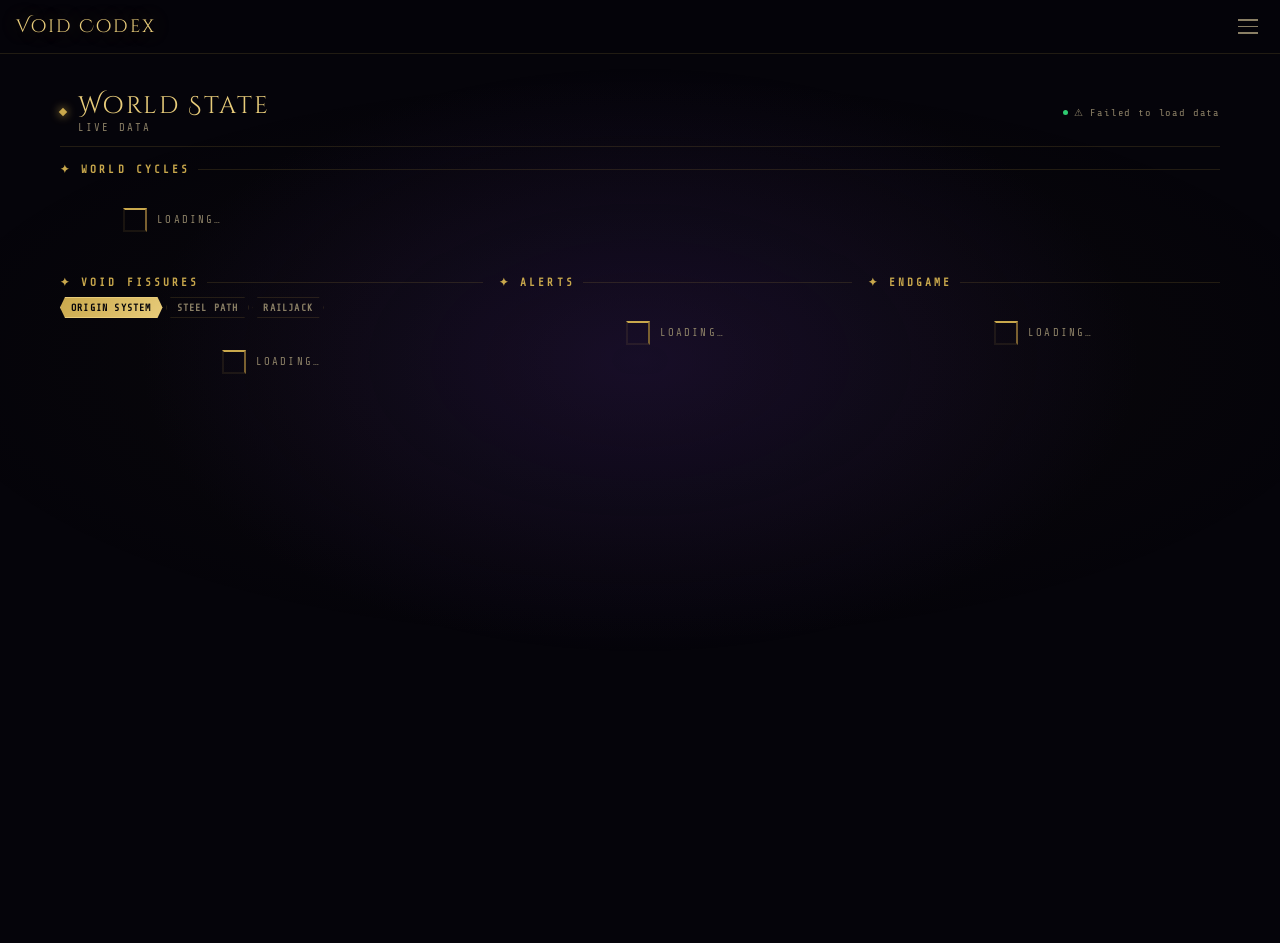
<file: index (8).html>
<!DOCTYPE html>
<html lang="en">
<head>
<meta charset="UTF-8">
<meta name="viewport" content="width=device-width, initial-scale=1.0">
<title>Void Codex · Preview A — Dense</title>
<link href="https://fonts.googleapis.com/css2?family=Cinzel+Decorative:wght@400;700;900&family=Share+Tech+Mono&display=swap" rel="stylesheet">
<style>
  *, *::before, *::after { margin: 0; padding: 0; box-sizing: border-box; }
  :root {
    --gold: #c9a84c; --gold-light: #e8cc7a; --gold-dim: #7a6030; --gold-glow: rgba(201,168,76,0.18);
    --bg-deepest: #05040a; --bg-mid: #110f1c; --bg-card: #0e0c18;
    --border: rgba(201,168,76,0.15); --border-b: rgba(201,168,76,0.35);
    --text: #d4c9a8; --text-dim: #8a7f65; --text-bright: #f0e6c0;
    --complete: #2ecc71; --menu-width: 280px;
  }
  html { font-size: 115%; }
  html, body { height: 100%; background: var(--bg-deepest); color: var(--text); font-family: 'Share Tech Mono', monospace; overflow-x: hidden; }
  body::before { content: ''; position: fixed; inset: 0; background: radial-gradient(ellipse 60% 50% at 50% 40%, rgba(40,20,80,0.4) 0%, transparent 65%), radial-gradient(ellipse 90% 50% at 50% 40%, rgba(201,168,76,0.04) 0%, transparent 65%); pointer-events: none; z-index: 0; }

  /* MENU */
  .menu-overlay { position: fixed; inset: 0; background: rgba(0,0,0,0); z-index: 900; pointer-events: none; transition: background 0.3s; }
  .menu-overlay.open { background: rgba(0,0,0,0.6); pointer-events: all; }
  .side-menu { position: fixed; top: 0; right: 0; width: var(--menu-width); height: 100%; background: var(--bg-mid); border-left: 1px solid var(--border); z-index: 1000; transform: translateX(100%); transition: transform 0.3s cubic-bezier(0.4,0,0.2,1); display: flex; flex-direction: column; }
  .side-menu.open { transform: translateX(0); box-shadow: -4px 0 40px rgba(0,0,0,0.6); }
  .menu-header { padding: 32px 24px 20px; border-bottom: 1px solid var(--border); display: flex; flex-direction: column; gap: 6px; position: relative; }
  .menu-site-name { font-family: 'Cinzel Decorative', serif; font-size: 1.1rem; color: var(--gold-light); letter-spacing: 0.08em; }
  .menu-tagline { font-size: 0.55rem; color: var(--text-dim); letter-spacing: 0.18em; text-transform: uppercase; }
  .menu-close { position: absolute; top: 18px; right: 16px; background: none; border: none; color: var(--text-dim); font-size: 1.1rem; cursor: pointer; padding: 6px; transition: color 0.2s; }
  .menu-close:hover { color: var(--gold-light); }
  .menu-nav { flex: 1; padding: 12px 0; display: flex; flex-direction: column; }
  .menu-nav a { display: flex; align-items: center; gap: 14px; padding: 14px 24px; font-size: 0.72rem; letter-spacing: 0.18em; text-transform: uppercase; color: var(--text-dim); text-decoration: none; border-left: 2px solid transparent; transition: all 0.2s; }
  .menu-nav a:hover { color: var(--gold-light); background: rgba(201,168,76,0.05); border-left-color: var(--gold); }
  .menu-nav a.active { color: var(--gold-light); background: rgba(201,168,76,0.08); border-left-color: var(--gold); }
  .menu-nav a .nav-icon { font-size: 0.9rem; width: 18px; text-align: center; }
  .menu-footer { padding: 16px 24px; border-top: 1px solid var(--border); font-size: 0.52rem; color: var(--text-dim); letter-spacing: 0.1em; opacity: 0.5; }

  /* TOPBAR */
  .topbar { position: fixed; top: 0; left: 0; right: 0; height: 54px; background: rgba(5,4,10,0.92); border-bottom: 1px solid var(--border); backdrop-filter: blur(10px); display: flex; align-items: center; justify-content: space-between; padding: 0 16px; z-index: 800; }
  .topbar-title { font-family: 'Cinzel Decorative', serif; font-size: 1rem; color: var(--gold-light); letter-spacing: 0.1em; text-shadow: 0 0 20px rgba(201,168,76,0.35); }
  .hamburger { background: none; border: none; color: var(--text-dim); cursor: pointer; display: flex; flex-direction: column; gap: 5px; padding: 6px; transition: color 0.2s; }
  .hamburger:hover { color: var(--gold-light); }
  .hamburger span { display: block; width: 20px; height: 1.5px; background: currentColor; }

  .back-to-top { position: fixed; bottom: 28px; right: 20px; width: 40px; height: 40px; background: var(--bg-mid); border: 1px solid rgba(201,168,76,0.3); color: var(--gold); font-size: 1rem; cursor: pointer; display: flex; align-items: center; justify-content: center; z-index: 700; opacity: 0; pointer-events: none; transition: opacity 0.3s; clip-path: polygon(50% 0%, 100% 30%, 100% 100%, 0% 100%, 0% 30%); }
  .back-to-top.visible { opacity: 1; pointer-events: all; }

  /* PAGE */
  .page { position: relative; z-index: 1; padding-top: 54px; min-height: 100vh; }
  .page-wrap { max-width: 1200px; margin: 0 auto; padding: 20px 20px 64px; }

  /* COMPACT HEADER */
  .page-header { display: flex; align-items: center; justify-content: space-between; padding: 16px 0 12px; border-bottom: 1px solid var(--border); margin-bottom: 16px; flex-wrap: wrap; gap: 8px; }
  .header-left { display: flex; align-items: center; gap: 12px; }
  .header-diamond { width: 6px; height: 6px; background: var(--gold); transform: rotate(45deg); box-shadow: 0 0 10px var(--gold); flex-shrink: 0; }
  .page-title { font-family: 'Cinzel Decorative', serif; font-size: clamp(1rem, 2.5vw, 1.3rem); color: var(--gold-light); letter-spacing: 0.1em; }
  .page-sub { font-size: 0.58rem; color: var(--text-dim); letter-spacing: 0.2em; text-transform: uppercase; }
  .refresh-bar { display: flex; align-items: center; gap: 6px; font-size: 0.56rem; color: var(--text-dim); letter-spacing: 0.08em; }
  .refresh-dot { width: 5px; height: 5px; border-radius: 50%; background: var(--complete); animation: blink 2s ease-in-out infinite; flex-shrink: 0; }
  @keyframes blink { 0%,100%{opacity:0.3}50%{opacity:1} }

  /* SECTION */
  .section { margin-bottom: 20px; }
  .section-title { display: flex; align-items: center; gap: 8px; font-size: 0.6rem; font-weight: 700; letter-spacing: 0.28em; text-transform: uppercase; color: var(--gold); margin-bottom: 8px; }
  .section-title-line { flex: 1; height: 1px; background: var(--border); }

  /* CYCLES — horizontal strip */
  .cycles-strip { display: grid; grid-template-columns: repeat(5, 1fr); gap: 8px; }
  @media (max-width: 900px) { .cycles-strip { grid-template-columns: repeat(3, 1fr); } }
  @media (max-width: 560px) { .cycles-strip { grid-template-columns: repeat(2, 1fr); } }

  .cycle-card { background: var(--bg-card); border: 1px solid var(--border); padding: 10px 12px; display: flex; flex-direction: column; gap: 5px; transition: border-color 0.2s; }
  .cycle-card:hover { border-color: var(--border-b); }
  .cycle-top { display: flex; align-items: center; justify-content: space-between; gap: 6px; }
  .cycle-name { font-size: 0.66rem; font-weight: 700; color: var(--text-bright); letter-spacing: 0.04em; }
  .cycle-state { font-size: 0.52rem; letter-spacing: 0.1em; text-transform: uppercase; white-space: nowrap; padding: 1px 5px; border: 1px solid currentColor; }
  .state-day    { color: #e8a030; }
  .state-night  { color: #5b8dd9; }
  .state-warm   { color: #e85a30; }
  .state-cold   { color: #5b8dd9; }
  .state-fass   { color: #e8a030; }
  .state-vome   { color: #5b8dd9; }
  .state-grineer { color: #e85a30; }
  .state-corpus  { color: #4ecdc4; }
  .cycle-timer { font-size: 0.75rem; color: var(--gold); font-variant-numeric: tabular-nums; }
  .cycle-bar { height: 2px; background: rgba(201,168,76,0.08); }
  .cycle-fill { height: 100%; transition: width 0.5s linear; }
  .fill-day    { background: linear-gradient(90deg, #a06010, #e8a030); }
  .fill-night  { background: linear-gradient(90deg, #2040a0, #5b8dd9); }
  .fill-warm   { background: linear-gradient(90deg, #a02010, #e85a30); }
  .fill-cold   { background: linear-gradient(90deg, #2040a0, #5b8dd9); }
  .fill-fass   { background: linear-gradient(90deg, #a06010, #e8a030); }
  .fill-vome   { background: linear-gradient(90deg, #2040a0, #5b8dd9); }

  /* MAIN GRID — 3 col: fissures | alerts | endgame */
  .main-grid { display: grid; grid-template-columns: 1.2fr 1fr 1fr; gap: 16px; }
  @media (max-width: 900px) { .main-grid { grid-template-columns: 1fr 1fr; } }
  @media (max-width: 600px) { .main-grid { grid-template-columns: 1fr; } }

  /* FISSURE TABS */
  .ftabs { display: flex; gap: 3px; margin-bottom: 8px; flex-wrap: wrap; }
  .ftab { font-family: 'Share Tech Mono', monospace; font-size: 0.54rem; font-weight: 700; letter-spacing: 0.12em; text-transform: uppercase; padding: 4px 10px; background: transparent; border: 1px solid var(--border); color: var(--text-dim); cursor: pointer; transition: all 0.2s; clip-path: polygon(5px 0%, calc(100% - 5px) 0%, 100% 50%, calc(100% - 5px) 100%, 5px 100%, 0% 50%); white-space: nowrap; }
  .ftab:hover { color: var(--gold); border-color: var(--gold-dim); }
  .ftab.active { color: var(--bg-deepest); background: linear-gradient(135deg, var(--gold), var(--gold-light)); border-color: var(--gold-light); }

  /* ROWS */
  .item-list { display: flex; flex-direction: column; gap: 5px; }

  .fissure-row { background: var(--bg-card); border: 1px solid var(--border); padding: 7px 10px; display: flex; align-items: center; gap: 8px; transition: border-color 0.2s; }
  .fissure-row:hover { border-color: var(--border-b); }

  .tier-tag { font-size: 0.52rem; font-weight: 700; letter-spacing: 0.08em; text-transform: uppercase; padding: 1px 6px; border: 1px solid; white-space: nowrap; flex-shrink: 0; }
  .tier-lith    { color: #b87333; border-color: rgba(184,115,51,0.5);  background: rgba(184,115,51,0.08); }
  .tier-meso    { color: #c0c0c0; border-color: rgba(192,192,192,0.4); background: rgba(192,192,192,0.06); }
  .tier-neo     { color: var(--gold); border-color: rgba(201,168,76,0.5); background: rgba(201,168,76,0.07); }
  .tier-axi     { color: #7ec8e3; border-color: rgba(126,200,227,0.4); background: rgba(126,200,227,0.07); }
  .tier-requiem { color: #c070d0; border-color: rgba(192,112,208,0.4); background: rgba(192,112,208,0.07); }
  .tier-omnia   { color: #e8e8e8; border-color: rgba(232,232,232,0.4); background: rgba(232,232,232,0.07); }

  .row-info { flex: 1; min-width: 0; }
  .row-main { font-size: 0.68rem; color: var(--text-bright); white-space: nowrap; overflow: hidden; text-overflow: ellipsis; }
  .row-sub  { font-size: 0.57rem; color: var(--text-dim); margin-top: 1px; white-space: nowrap; overflow: hidden; text-overflow: ellipsis; }
  .row-timer { font-size: 0.6rem; color: var(--gold); white-space: nowrap; flex-shrink: 0; font-variant-numeric: tabular-nums; }

  /* ALERTS */
  .alert-row { background: var(--bg-card); border: 1px solid var(--border); padding: 8px 10px; display: flex; flex-direction: column; gap: 4px; transition: border-color 0.2s; }
  .alert-row:hover { border-color: var(--border-b); }
  .alert-top { display: flex; align-items: center; gap: 6px; }
  .alert-mission { font-size: 0.68rem; color: var(--text-bright); flex: 1; min-width: 0; white-space: nowrap; overflow: hidden; text-overflow: ellipsis; }
  .alert-reward { font-size: 0.58rem; color: var(--gold-light); background: rgba(201,168,76,0.07); border: 1px solid rgba(201,168,76,0.2); padding: 1px 7px; align-self: flex-start; letter-spacing: 0.08em; }

  .faction-tag { font-size: 0.48rem; font-weight: 700; padding: 1px 5px; border: 1px solid; letter-spacing: 0.08em; text-transform: uppercase; flex-shrink: 0; }
  .fc-corpus   { color: #4ecdc4; border-color: rgba(78,205,196,0.4);  background: rgba(78,205,196,0.06); }
  .fc-grineer  { color: #e8502a; border-color: rgba(232,80,42,0.4);   background: rgba(232,80,42,0.06); }
  .fc-infested { color: #6abf40; border-color: rgba(106,191,64,0.4);  background: rgba(106,191,64,0.06); }
  .fc-orokin   { color: var(--gold); border-color: rgba(201,168,76,0.4); background: rgba(201,168,76,0.06); }

  /* ENDGAME */
  .endgame-card { background: var(--bg-card); border: 1px solid var(--border); padding: 12px 14px; display: flex; flex-direction: column; gap: 8px; margin-bottom: 10px; transition: border-color 0.2s; }
  .endgame-card:last-child { margin-bottom: 0; }
  .endgame-card:hover { border-color: var(--border-b); }
  .eg-head { display: flex; align-items: center; justify-content: space-between; gap: 6px; }
  .eg-title { font-size: 0.7rem; font-weight: 700; color: var(--gold-light); letter-spacing: 0.12em; text-transform: uppercase; }
  .eg-sub { font-size: 0.57rem; color: var(--text-dim); letter-spacing: 0.06em; }
  .mission-rows { display: flex; flex-direction: column; gap: 4px; }
  .mission-row { display: flex; align-items: flex-start; gap: 7px; padding: 5px 8px; background: rgba(5,4,10,0.5); border: 1px solid rgba(201,168,76,0.07); }
  .mission-num { font-size: 0.5rem; color: var(--text-dim); width: 12px; flex-shrink: 0; padding-top: 2px; }
  .mission-info { flex: 1; min-width: 0; }
  .mission-type { font-size: 0.65rem; color: var(--text-bright); }
  .mission-node { font-size: 0.57rem; color: var(--text-dim); margin-top: 1px; overflow: hidden; text-overflow: ellipsis; white-space: nowrap; }
  .mission-mod  { font-size: 0.53rem; color: var(--gold-dim); margin-top: 1px; overflow: hidden; text-overflow: ellipsis; white-space: nowrap; }

  .loading-state { display: flex; align-items: center; justify-content: center; gap: 10px; padding: 24px; }
  .loading-spinner { width: 24px; height: 24px; border: 2px solid rgba(201,168,76,0.1); border-top-color: var(--gold); border-right-color: var(--gold-dim); animation: spin 1.2s linear infinite; flex-shrink: 0; }
  @keyframes spin { from{transform:rotate(0deg)}to{transform:rotate(360deg)} }
  .loading-text { font-size: 0.58rem; letter-spacing: 0.2em; color: var(--text-dim); animation: pulse 1.5s ease-in-out infinite; }
  @keyframes pulse { 0%,100%{opacity:0.4}50%{opacity:1} }
  .empty-msg { font-size: 0.6rem; color: var(--text-dim); letter-spacing: 0.12em; text-align: center; padding: 14px; opacity: 0.6; }

  footer { border-top: 1px solid var(--border); padding: 16px 24px; text-align: center; font-size: 0.52rem; color: var(--text-dim); letter-spacing: 0.1em; opacity: 0.45; position: relative; z-index: 1; }
</style>
</head>
<body>

<div class="menu-overlay" id="menuOverlay" onclick="closeMenu()"></div>
<nav class="side-menu" id="sideMenu">
  <button class="menu-close" onclick="closeMenu()">✕</button>
  <div class="menu-header">
    <div class="menu-site-name">Void Codex</div>
    <div class="menu-tagline">Orokin Archive</div>
  </div>
  <nav class="menu-nav">
    <a href="index.html" class="active"><span class="nav-icon">⌂</span> Home</a>
    <a href="tracker.html"><span class="nav-icon">◈</span> Prime Tracker</a>
  </nav>
  <div class="menu-footer">Void Codex · Community Tool</div>
</nav>

<div class="topbar">
  <div class="topbar-title">Void Codex</div>
  <button class="hamburger" onclick="openMenu()"><span></span><span></span><span></span></button>
</div>
<button class="back-to-top" id="backToTop" onclick="window.scrollTo({top:0,behavior:'smooth'})">▲</button>

<div class="page">
  <div class="page-wrap">

    <div class="page-header">
      <div class="header-left">
        <div class="header-diamond"></div>
        <div>
          <div class="page-title">World State</div>
          <div class="page-sub">Live Data</div>
        </div>
      </div>
      <div class="refresh-bar">
        <div class="refresh-dot"></div>
        <span id="refreshLabel">Connecting…</span>
      </div>
    </div>

    <!-- CYCLES -->
    <div class="section">
      <div class="section-title">✦ World Cycles <div class="section-title-line"></div></div>
      <div class="cycles-strip" id="cyclesGrid">
        <div class="loading-state"><div class="loading-spinner"></div><div class="loading-text">LOADING…</div></div>
      </div>
    </div>

    <!-- MAIN 3-COL -->
    <div class="main-grid">
      <!-- FISSURES -->
      <div class="section">
        <div class="section-title">✦ Void Fissures <div class="section-title-line"></div></div>
        <div class="ftabs">
          <button class="ftab active" onclick="setFTab('basic',this)">Origin System</button>
          <button class="ftab" onclick="setFTab('steel',this)">Steel Path</button>
          <button class="ftab" onclick="setFTab('railjack',this)">Railjack</button>
        </div>
        <div class="item-list" id="fissureList">
          <div class="loading-state"><div class="loading-spinner"></div><div class="loading-text">LOADING…</div></div>
        </div>
      </div>

      <!-- ALERTS -->
      <div class="section">
        <div class="section-title">✦ Alerts <div class="section-title-line"></div></div>
        <div class="item-list" id="alertList">
          <div class="loading-state"><div class="loading-spinner"></div><div class="loading-text">LOADING…</div></div>
        </div>
      </div>

      <!-- ENDGAME -->
      <div class="section">
        <div class="section-title">✦ Endgame <div class="section-title-line"></div></div>
        <div id="endgameGrid">
          <div class="loading-state"><div class="loading-spinner"></div><div class="loading-text">LOADING…</div></div>
        </div>
      </div>
    </div>

  </div>
</div>

<footer>Void Codex · Community Tool · Not affiliated with Digital Extremes · Data via warframestat.us</footer>

<script>
const API = 'https://api.warframestat.us/pc';
let wsData = {}, fTab = 'basic';

function openMenu()  { document.getElementById('sideMenu').classList.add('open');    document.getElementById('menuOverlay').classList.add('open'); }
function closeMenu() { document.getElementById('sideMenu').classList.remove('open'); document.getElementById('menuOverlay').classList.remove('open'); }
document.addEventListener('keydown', e => { if (e.key === 'Escape') closeMenu(); });
window.addEventListener('scroll', () => { document.getElementById('backToTop').classList.toggle('visible', window.scrollY > 300); });

function fmt(ms) {
  if (ms <= 0) return '—';
  const s = Math.floor(ms/1000), h = Math.floor(s/3600), m = Math.floor((s%3600)/60), sec = s%60;
  if (h > 0) return `${h}h ${m}m ${sec}s`;
  if (m > 0) return `${m}m ${sec}s`;
  return `${sec}s`;
}
function expMs(iso) { return new Date(iso).getTime() - Date.now(); }

async function fetchWS() {
  const endpoints = [
    ['cetusCycle',   'https://corsproxy.io/?https://api.warframestat.us/pc/cetusCycle'],
    ['vallisCycle',  'https://corsproxy.io/?https://api.warframestat.us/pc/vallisCycle'],
    ['cambionCycle', 'https://corsproxy.io/?https://api.warframestat.us/pc/cambionCycle'],
    ['zarimanCycle', 'https://corsproxy.io/?https://api.warframestat.us/pc/zarimanCycle'],
    ['fissures',     'https://corsproxy.io/?https://api.warframestat.us/pc/fissures'],
    ['alerts',       'https://corsproxy.io/?https://api.warframestat.us/pc/alerts'],
    ['sortie',       'https://corsproxy.io/?https://api.warframestat.us/pc/sortie'],
    ['archonHunt',   'https://corsproxy.io/?https://api.warframestat.us/pc/archonHunt'],
  ];
  const results = await Promise.allSettled(
    endpoints.map(([, url]) => fetch(url).then(r => { if (!r.ok) throw new Error(); return r.json(); }))
  );
  let anySuccess = false;
  results.forEach((r, i) => {
    if (r.status === 'fulfilled') { wsData[endpoints[i][0]] = r.value; anySuccess = true; }
  });
  if (!anySuccess) { document.getElementById('refreshLabel').textContent = '⚠ Failed to load data'; return; }
  renderAll();
  document.getElementById('refreshLabel').textContent = 'Live · ' + new Date().toLocaleTimeString();
}

const CYCLE_DEFS = [
  {key:'cetusCycle',   name:'Earth',         stateDay:true,   totalMs:9000000},
  {key:'vallisCycle',  name:'Orb Vallis',    stateWarm:true,  totalMs:3600000},
  {key:'cambionCycle', name:'Cambion Drift', cambion:true,    totalMs:3600000},
  {key:'zarimanCycle', name:'Zariman',       zariman:true,    totalMs:3600000},
];
function getCycleState(def, d) {
  if (def.stateDay)  return d.isDay    ? {l:'Day',    c:'day'}     : {l:'Night',   c:'night'};
  if (def.stateWarm) return d.isWarm   ? {l:'Warm',   c:'warm'}    : {l:'Cold',    c:'cold'};
  if (def.cambion)   return (d.active||'fass')==='fass' ? {l:'Fass',c:'fass'} : {l:'Vome',c:'vome'};
  if (def.zariman)   return d.isGrineer? {l:'Grineer',c:'grineer'} : {l:'Corpus',  c:'corpus'};
  return {l: d.state||'', c:'day'};
}

function renderCycles() {
  const grid = document.getElementById('cyclesGrid');
  const cards = CYCLE_DEFS.map(def => {
    const d = wsData[def.key]; if (!d?.expiry) return null;
    const ms = expMs(d.expiry), st = getCycleState(def, d);
    const pct = Math.max(0, Math.min(100, ms / def.totalMs * 100));
    return `<div class="cycle-card">
      <div class="cycle-top">
        <span class="cycle-name">${def.name}</span>
        ${st.l ? `<span class="cycle-state state-${st.c}">${st.l}</span>` : ''}
      </div>
      <div class="cycle-timer" data-expiry="${d.expiry}">${fmt(Math.max(0,ms))}</div>
      <div class="cycle-bar"><div class="cycle-fill fill-${st.c}" style="width:${pct}%"></div></div>
    </div>`;
  }).filter(Boolean);
  grid.innerHTML = cards.length ? cards.join('') : `<div class="empty-msg">No cycle data.</div>`;
}

const TIER_ORD = {Lith:0,Meso:1,Neo:2,Axi:3,Requiem:4,Omnia:5};
function setFTab(f, btn) {
  fTab = f;
  document.querySelectorAll('.ftab').forEach(b=>b.classList.remove('active'));
  btn.classList.add('active');
  renderFissures();
}
function renderFissures() {
  const el = document.getElementById('fissureList');
  if (!wsData.fissures) { el.innerHTML=`<div class="empty-msg">No data.</div>`; return; }
  let items = wsData.fissures.filter(f=>!f.expired);
  if (fTab==='basic')    items = items.filter(f=>!f.isHard&&!f.isStorm);
  if (fTab==='railjack') items = items.filter(f=>f.isStorm);
  if (fTab==='steel')    items = items.filter(f=>f.isHard);
  items.sort((a,b)=>(TIER_ORD[a.tier]??9)-(TIER_ORD[b.tier]??9));
  if (!items.length) { el.innerHTML=`<div class="empty-msg">No active fissures.</div>`; return; }
  el.innerHTML = items.map(f=>`<div class="fissure-row">
    <span class="tier-tag tier-${(f.tier||'lith').toLowerCase()}">${f.tier}</span>
    <div class="row-info">
      <div class="row-main">${f.missionType||'—'}</div>
      <div class="row-sub">${f.node||'—'}</div>
    </div>
    <span class="row-timer" data-expiry="${f.expiry}">${fmt(Math.max(0,expMs(f.expiry)))}</span>
  </div>`).join('');
}

function renderAlerts() {
  const el = document.getElementById('alertList');
  if (!wsData.alerts) { el.innerHTML=`<div class="empty-msg">No data.</div>`; return; }
  const items = (wsData.alerts||[]).filter(a=>!a.expired);
  if (!items.length) { el.innerHTML=`<div class="empty-msg">No active alerts.</div>`; return; }
  el.innerHTML = items.map(a=>{
    const m=a.mission||{}, ms=expMs(a.expiry);
    const fc=(m.faction||'').toLowerCase();
    const fcc=fc.includes('corpus')?'fc-corpus':fc.includes('grineer')?'fc-grineer':fc.includes('infested')?'fc-infested':'fc-orokin';
    const r=m.reward; let reward=null;
    if(r){ if(r.asString) reward=r.asString; else { const p=[]; if(r.items?.length)p.push(...r.items); if(r.countedItems?.length)p.push(...r.countedItems.map(i=>`${i.count}× ${i.type}`)); if(r.credits)p.push(`${r.credits.toLocaleString()} ¢`); reward=p.join(', ')||null; } }
    return `<div class="alert-row">
      <div class="alert-top">
        <span class="alert-mission">${m.type||'—'}</span>
        ${m.faction?`<span class="faction-tag ${fcc}">${m.faction}</span>`:''}
        <span class="row-timer" data-expiry="${a.expiry}">${fmt(Math.max(0,ms))}</span>
      </div>
      <div class="row-sub">${m.node||'—'}</div>
      ${reward?`<div class="alert-reward">✦ ${reward}</div>`:''}
    </div>`;
  }).join('');
}

function renderEndgame() {
  const grid = document.getElementById('endgameGrid'); const cards=[];
  if (wsData.sortie&&!wsData.sortie.expired) {
    const s=wsData.sortie, ms=expMs(s.expiry);
    cards.push(`<div class="endgame-card">
      <div class="eg-head"><span class="eg-title">Sortie</span><span class="row-timer" data-expiry="${s.expiry}">${fmt(Math.max(0,ms))}</span></div>
      ${s.faction?`<div class="eg-sub">${s.faction}</div>`:''}
      <div class="mission-rows">${(s.variants||[]).map((v,i)=>`<div class="mission-row"><span class="mission-num">${i+1}</span><div class="mission-info"><div class="mission-type">${v.missionType||'—'}</div><div class="mission-node">${v.node||'—'}</div>${v.modifier?`<div class="mission-mod">${v.modifier}</div>`:''}</div></div>`).join('')}</div>
    </div>`);
  }
  if (wsData.archonHunt&&!wsData.archonHunt.expired) {
    const a=wsData.archonHunt, ms=expMs(a.expiry);
    cards.push(`<div class="endgame-card">
      <div class="eg-head"><span class="eg-title">Archon Hunt</span><span class="row-timer" data-expiry="${a.expiry}">${fmt(Math.max(0,ms))}</span></div>
      ${a.boss?`<div class="eg-sub">${a.boss}</div>`:''}
      <div class="mission-rows">${(a.missions||[]).map((m,i)=>`<div class="mission-row"><span class="mission-num">${i+1}</span><div class="mission-info"><div class="mission-type">${m.type||'—'}</div><div class="mission-node">${m.node||'—'}</div></div></div>`).join('')}</div>
    </div>`);
  }
  grid.innerHTML = cards.length ? cards.join('') : `<div class="empty-msg">No endgame data.</div>`;
}

function renderAll() { renderCycles(); renderFissures(); renderAlerts(); renderEndgame(); }

function tick() {
  let expired = false;
  document.querySelectorAll('[data-expiry]').forEach(el => {
    const ms = new Date(el.dataset.expiry).getTime() - Date.now();
    el.textContent = fmt(Math.max(0,ms));
    if (ms <= 0) expired = true;
  });
  if (expired) { fetchWS(); }
}

document.addEventListener('DOMContentLoaded', () => {
  fetchWS();
  setInterval(tick, 1000);
  setInterval(fetchWS, 60000);
});
</script>
</body>
</html>
</file>
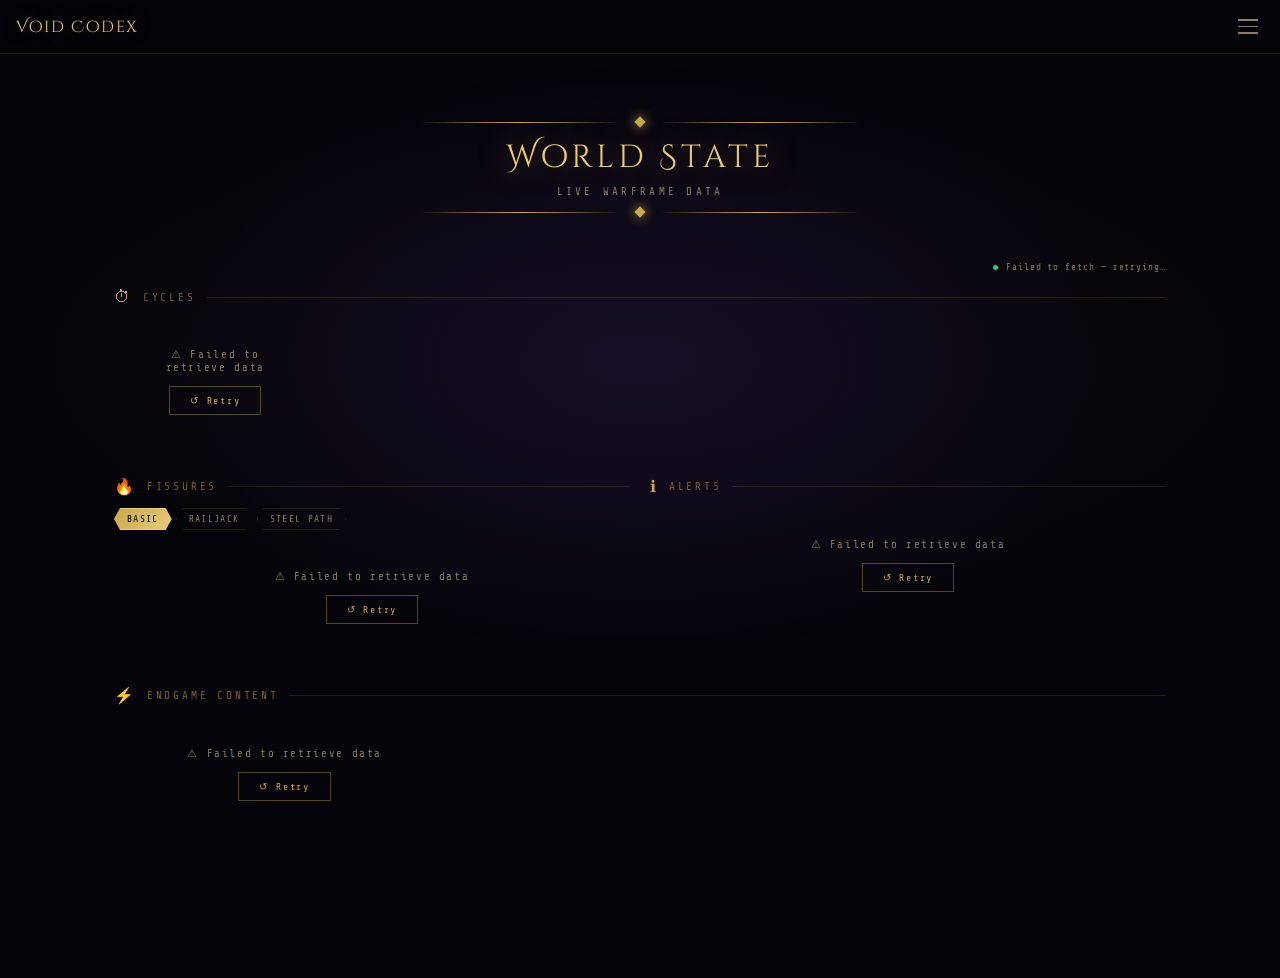
<file: worldstate-preview.html>
<!DOCTYPE html>
<html lang="en">
<head>
<meta charset="UTF-8">
<meta name="viewport" content="width=device-width, initial-scale=1.0">
<title>Void Codex · World State</title>
<link href="https://fonts.googleapis.com/css2?family=Cinzel+Decorative:wght@400;700;900&family=Share+Tech+Mono&display=swap" rel="stylesheet">
<style>
  *, *::before, *::after { margin: 0; padding: 0; box-sizing: border-box; }

  :root {
    --gold:        #c9a84c;
    --gold-light:  #e8cc7a;
    --gold-dim:    #7a6030;
    --gold-glow:   rgba(201,168,76,0.18);
    --bg-deepest:  #05040a;
    --bg-deep:     #0a0910;
    --bg-mid:      #110f1c;
    --bg-card:     #0e0c18;
    --border:      rgba(201,168,76,0.15);
    --border-b:    rgba(201,168,76,0.35);
    --text:        #d4c9a8;
    --text-dim:    #8a7f65;
    --text-bright: #f0e6c0;
    --complete:    #2ecc71;
    --vaulted:     #c0392b;
    --day:         #e8a030;
    --night:       #5b8dd9;
    --menu-width:  280px;
  }

  html, body { height: 100%; background: var(--bg-deepest); color: var(--text); font-family: 'Share Tech Mono', monospace; overflow-x: hidden; }

  body::before {
    content: '';
    position: fixed; inset: 0;
    background:
      radial-gradient(ellipse 60% 50% at 50% 40%, rgba(40,20,80,0.4) 0%, transparent 65%),
      radial-gradient(ellipse 90% 50% at 50% 40%, rgba(201,168,76,0.04) 0%, transparent 65%);
    pointer-events: none; z-index: 0;
  }

  /* ── TOP BAR ── */
  .topbar {
    position: fixed; top: 0; left: 0; right: 0; height: 54px;
    background: rgba(5,4,10,0.92); border-bottom: 1px solid var(--border);
    backdrop-filter: blur(10px);
    display: flex; align-items: center; justify-content: space-between;
    padding: 0 16px; z-index: 800;
  }
  .topbar-title { font-family: 'Cinzel Decorative', serif; font-size: 1rem; color: var(--gold-light); letter-spacing: 0.1em; text-shadow: 0 0 20px rgba(201,168,76,0.35); }
  .hamburger { background: none; border: none; color: var(--text-dim); cursor: pointer; display: flex; flex-direction: column; gap: 5px; padding: 6px; transition: color 0.2s; }
  .hamburger:hover { color: var(--gold-light); }
  .hamburger span { display: block; width: 20px; height: 1.5px; background: currentColor; }

  /* ── MENU ── */
  .menu-overlay { position: fixed; inset: 0; background: rgba(0,0,0,0); z-index: 900; pointer-events: none; transition: background 0.3s ease; }
  .menu-overlay.open { background: rgba(0,0,0,0.6); pointer-events: all; }
  .side-menu { position: fixed; top: 0; right: 0; width: var(--menu-width); height: 100%; background: var(--bg-mid); border-left: 1px solid var(--border); z-index: 1000; transform: translateX(100%); transition: transform 0.3s cubic-bezier(0.4,0,0.2,1); display: flex; flex-direction: column; }
  .side-menu.open { transform: translateX(0); box-shadow: -4px 0 40px rgba(0,0,0,0.6); }
  .menu-header { padding: 32px 24px 20px; border-bottom: 1px solid var(--border); display: flex; flex-direction: column; gap: 6px; position: relative; }
  .menu-site-name { font-family: 'Cinzel Decorative', serif; font-size: 1.1rem; color: var(--gold-light); text-shadow: 0 0 20px rgba(201,168,76,0.4); letter-spacing: 0.08em; }
  .menu-tagline { font-size: 0.55rem; color: var(--text-dim); letter-spacing: 0.18em; text-transform: uppercase; }
  .menu-close { position: absolute; top: 18px; right: 16px; background: none; border: none; color: var(--text-dim); font-size: 1.1rem; cursor: pointer; padding: 6px; transition: color 0.2s; }
  .menu-close:hover { color: var(--gold-light); }
  .menu-nav { flex: 1; padding: 12px 0; display: flex; flex-direction: column; }
  .menu-nav a { display: flex; align-items: center; gap: 14px; padding: 14px 24px; font-size: 0.72rem; letter-spacing: 0.18em; text-transform: uppercase; color: var(--text-dim); text-decoration: none; border-left: 2px solid transparent; transition: all 0.2s; }
  .menu-nav a:hover { color: var(--gold-light); background: rgba(201,168,76,0.05); border-left-color: var(--gold); }
  .menu-nav a.active { color: var(--gold-light); background: rgba(201,168,76,0.08); border-left-color: var(--gold); }
  .menu-nav a .nav-icon { font-size: 0.9rem; width: 18px; text-align: center; }
  .menu-footer { padding: 16px 24px; border-top: 1px solid var(--border); font-size: 0.52rem; color: var(--text-dim); letter-spacing: 0.1em; opacity: 0.5; }

  /* ── BACK TO TOP ── */
  .back-to-top { position: fixed; bottom: 28px; right: 20px; width: 40px; height: 40px; background: var(--bg-mid); border: 1px solid rgba(201,168,76,0.3); color: var(--gold); font-size: 1rem; cursor: pointer; display: flex; align-items: center; justify-content: center; z-index: 700; opacity: 0; pointer-events: none; transition: opacity 0.3s, border-color 0.2s; clip-path: polygon(50% 0%, 100% 30%, 100% 100%, 0% 100%, 0% 30%); }
  .back-to-top.visible { opacity: 1; pointer-events: all; }
  .back-to-top:hover { border-color: var(--gold); box-shadow: 0 0 16px rgba(201,168,76,0.3); }

  /* ── PAGE ── */
  .page { position: relative; z-index: 1; padding-top: 54px; min-height: 100vh; }

  .page-wrap { max-width: 1100px; margin: 0 auto; padding: 32px 24px 64px; }

  /* Page header */
  .page-header { text-align: center; padding: 32px 0 28px; }
  .header-ornament { display: flex; align-items: center; justify-content: center; gap: 16px; margin-bottom: 10px; }
  .ornament-line { flex: 1; max-width: 200px; height: 1px; background: linear-gradient(90deg, transparent, var(--gold-dim), var(--gold), var(--gold-dim), transparent); }
  .ornament-diamond { width: 8px; height: 8px; background: var(--gold); transform: rotate(45deg); box-shadow: 0 0 12px var(--gold); }
  .page-title { font-family: 'Cinzel Decorative', serif; font-size: clamp(1.4rem, 4vw, 2rem); color: var(--gold-light); text-shadow: 0 0 30px rgba(201,168,76,0.5); letter-spacing: 0.12em; }
  .page-sub { font-size: 0.68rem; color: var(--text-dim); letter-spacing: 0.3em; text-transform: uppercase; margin-top: 6px; }

  /* ── SECTION ── */
  .section { margin-bottom: 32px; }
  .section-title {
    display: flex; align-items: center; gap: 10px;
    font-size: 0.7rem; letter-spacing: 0.25em; text-transform: uppercase;
    color: var(--gold-dim); margin-bottom: 12px;
  }
  .section-title-line { flex: 1; height: 1px; background: var(--border); }
  .section-title-icon { font-size: 1rem; color: var(--gold); }

  /* ── CYCLES GRID ── */
  .cycles-grid { display: grid; grid-template-columns: repeat(auto-fill, minmax(180px, 1fr)); gap: 10px; }

  .cycle-card {
    background: var(--bg-card); border: 1px solid var(--border);
    padding: 14px 14px 12px; display: flex; flex-direction: column; gap: 8px;
    transition: border-color 0.2s;
  }
  .cycle-card:hover { border-color: var(--border-b); }

  .cycle-top { display: flex; align-items: center; gap: 8px; }
  .cycle-icon { font-size: 1rem; width: 20px; text-align: center; }
  .cycle-name { font-size: 0.72rem; color: var(--text-bright); letter-spacing: 0.06em; }
  .cycle-state { font-size: 0.6rem; letter-spacing: 0.12em; text-transform: uppercase; margin-left: auto; }
  .cycle-state.day  { color: var(--day); }
  .cycle-state.night { color: var(--night); }
  .cycle-state.warm  { color: #e85a30; }
  .cycle-state.cold  { color: var(--night); }
  .cycle-state.fass  { color: var(--day); }
  .cycle-state.vome  { color: var(--night); }

  .cycle-timer { font-size: 0.82rem; color: var(--gold); letter-spacing: 0.06em; }

  .cycle-bar { height: 3px; background: rgba(201,168,76,0.1); overflow: hidden; }
  .cycle-fill { height: 100%; transition: width 1s linear; }
  .cycle-fill.day-fill   { background: linear-gradient(90deg, #a06010, var(--day)); }
  .cycle-fill.night-fill { background: linear-gradient(90deg, #2040a0, var(--night)); }
  .cycle-fill.warm-fill  { background: linear-gradient(90deg, #a02010, #e85a30); }
  .cycle-fill.cold-fill  { background: linear-gradient(90deg, #2040a0, var(--night)); }
  .cycle-fill.fass-fill  { background: linear-gradient(90deg, #a06010, var(--day)); }
  .cycle-fill.vome-fill  { background: linear-gradient(90deg, #2040a0, var(--night)); }

  /* ── TWO-COL LAYOUT ── */
  .two-col { display: grid; grid-template-columns: 1fr 1fr; gap: 20px; }
  @media (max-width: 680px) { .two-col { grid-template-columns: 1fr; } }

  /* ── FISSURE LIST ── */
  .fissure-list { display: flex; flex-direction: column; gap: 8px; }
  .fissure-tabs { display: flex; gap: 4px; margin-bottom: 10px; flex-wrap: wrap; }
  .ftab { font-family: 'Share Tech Mono', monospace; font-size: 0.6rem; letter-spacing: 0.14em; text-transform: uppercase; padding: 5px 12px; background: transparent; border: 1px solid var(--border); color: var(--text-dim); cursor: pointer; transition: all 0.2s; clip-path: polygon(6px 0%, calc(100% - 6px) 0%, 100% 50%, calc(100% - 6px) 100%, 6px 100%, 0% 50%); }
  .ftab:hover { color: var(--gold); border-color: var(--gold-dim); }
  .ftab.active { color: var(--bg-deepest); background: linear-gradient(135deg, var(--gold), var(--gold-light)); border-color: var(--gold-light); }

  .fissure-item {
    background: var(--bg-card); border: 1px solid var(--border);
    padding: 10px 13px; display: flex; align-items: center; gap: 10px;
    transition: border-color 0.2s;
  }
  .fissure-item:hover { border-color: var(--border-b); }

  .fissure-tier {
    font-size: 0.62rem; letter-spacing: 0.12em; text-transform: uppercase;
    padding: 2px 8px; border: 1px solid; white-space: nowrap; flex-shrink: 0;
  }
  .tier-lith     { color: #b87333; border-color: rgba(184,115,51,0.5);  background: rgba(184,115,51,0.08); }
  .tier-meso     { color: #c0c0c0; border-color: rgba(192,192,192,0.4); background: rgba(192,192,192,0.06); }
  .tier-neo      { color: var(--gold); border-color: rgba(201,168,76,0.5); background: rgba(201,168,76,0.07); }
  .tier-axi      { color: #7ec8e3; border-color: rgba(126,200,227,0.4); background: rgba(126,200,227,0.07); }
  .tier-requiem  { color: #c070d0; border-color: rgba(192,112,208,0.4); background: rgba(192,112,208,0.07); }
  .tier-omnia    { color: #e8e8e8; border-color: rgba(232,232,232,0.4); background: rgba(232,232,232,0.07); }

  .fissure-info { flex: 1; min-width: 0; }
  .fissure-mission { font-size: 0.75rem; color: var(--text-bright); letter-spacing: 0.03em; white-space: nowrap; overflow: hidden; text-overflow: ellipsis; }
  .fissure-node { font-size: 0.62rem; color: var(--text-dim); letter-spacing: 0.04em; margin-top: 2px; white-space: nowrap; overflow: hidden; text-overflow: ellipsis; }
  .fissure-timer { font-size: 0.65rem; color: var(--gold); letter-spacing: 0.08em; white-space: nowrap; flex-shrink: 0; }

  /* ── ALERTS ── */
  .alert-list { display: flex; flex-direction: column; gap: 8px; }
  .alert-item {
    background: var(--bg-card); border: 1px solid var(--border);
    padding: 12px 14px; display: flex; flex-direction: column; gap: 5px;
    transition: border-color 0.2s;
  }
  .alert-item:hover { border-color: var(--border-b); }
  .alert-top { display: flex; align-items: center; gap: 8px; }
  .alert-mission { font-size: 0.75rem; color: var(--text-bright); letter-spacing: 0.03em; flex: 1; }
  .alert-timer { font-size: 0.63rem; color: var(--gold); letter-spacing: 0.08em; white-space: nowrap; }
  .alert-node { font-size: 0.62rem; color: var(--text-dim); letter-spacing: 0.04em; }
  .alert-reward {
    font-size: 0.65rem; letter-spacing: 0.1em; text-transform: uppercase;
    color: var(--gold-light); background: rgba(201,168,76,0.07);
    border: 1px solid rgba(201,168,76,0.2); padding: 2px 8px; align-self: flex-start;
  }
  .faction-tag { font-size: 0.55rem; padding: 1px 6px; border: 1px solid; letter-spacing: 0.1em; text-transform: uppercase; flex-shrink: 0; }
  .faction-corpus   { color: #4ecdc4; border-color: rgba(78,205,196,0.4); background: rgba(78,205,196,0.06); }
  .faction-grineer  { color: #e8502a; border-color: rgba(232,80,42,0.4);  background: rgba(232,80,42,0.06); }
  .faction-infested { color: #6abf40; border-color: rgba(106,191,64,0.4); background: rgba(106,191,64,0.06); }
  .faction-orokin   { color: var(--gold); border-color: rgba(201,168,76,0.4); background: rgba(201,168,76,0.06); }

  /* ── ENDGAME ── */
  .endgame-grid { display: grid; grid-template-columns: repeat(auto-fill, minmax(300px, 1fr)); gap: 14px; }

  .endgame-card {
    background: var(--bg-card); border: 1px solid var(--border);
    padding: 16px 18px; display: flex; flex-direction: column; gap: 10px;
    transition: border-color 0.2s;
  }
  .endgame-card:hover { border-color: var(--border-b); }
  .endgame-header { display: flex; align-items: center; justify-content: space-between; gap: 8px; }
  .endgame-title { font-size: 0.78rem; color: var(--gold-light); letter-spacing: 0.1em; text-transform: uppercase; }
  .endgame-timer { font-size: 0.63rem; color: var(--gold); letter-spacing: 0.08em; }
  .endgame-missions { display: flex; flex-direction: column; gap: 5px; }
  .endgame-mission-row { display: flex; align-items: center; gap: 8px; padding: 6px 8px; background: rgba(5,4,10,0.5); border: 1px solid rgba(201,168,76,0.07); }
  .mission-num { font-size: 0.55rem; color: var(--text-dim); width: 16px; text-align: center; opacity: 0.6; }
  .mission-info { flex: 1; min-width: 0; }
  .mission-type { font-size: 0.68rem; color: var(--text-bright); letter-spacing: 0.04em; }
  .mission-node { font-size: 0.6rem; color: var(--text-dim); letter-spacing: 0.03em; margin-top: 1px; white-space: nowrap; overflow: hidden; text-overflow: ellipsis; }
  .mission-modifier { font-size: 0.55rem; color: var(--gold-dim); letter-spacing: 0.08em; margin-top: 1px; white-space: nowrap; overflow: hidden; text-overflow: ellipsis; }

  /* Loading / error */
  .loading-state { display: flex; flex-direction: column; align-items: center; justify-content: center; padding: 40px; gap: 14px; }
  .loading-spinner { width: 36px; height: 36px; border: 2px solid rgba(201,168,76,0.1); border-top-color: var(--gold); border-right-color: var(--gold-dim); animation: spin 1.2s linear infinite; }
  @keyframes spin { from { transform: rotate(0deg); } to { transform: rotate(360deg); } }
  .loading-text { font-size: 0.65rem; letter-spacing: 0.25em; color: var(--text-dim); animation: pulse 1.5s ease-in-out infinite; }
  @keyframes pulse { 0%,100% { opacity: 0.4; } 50% { opacity: 1; } }

  .error-state { text-align: center; padding: 30px; }
  .error-state p { font-size: 0.68rem; letter-spacing: 0.15em; color: var(--text-dim); margin-bottom: 12px; }
  .retry-btn { font-family: 'Share Tech Mono', monospace; font-size: 0.62rem; letter-spacing: 0.18em; padding: 8px 20px; background: transparent; border: 1px solid rgba(201,168,76,0.4); color: var(--gold); cursor: pointer; transition: all 0.2s; }
  .retry-btn:hover { border-color: var(--gold); box-shadow: 0 0 12px var(--gold-glow); }

  .empty-msg { font-size: 0.65rem; color: var(--text-dim); letter-spacing: 0.15em; text-align: center; padding: 20px; opacity: 0.6; }

  /* Refresh status */
  .refresh-bar {
    display: flex; align-items: center; justify-content: flex-end; gap: 8px;
    padding: 8px 0 0; font-size: 0.58rem; color: var(--text-dim); letter-spacing: 0.1em;
  }
  .refresh-dot { width: 5px; height: 5px; border-radius: 50%; background: var(--complete); animation: blink 2s ease-in-out infinite; }
  @keyframes blink { 0%,100% { opacity: 0.4; } 50% { opacity: 1; } }

  footer { border-top: 1px solid var(--border); padding: 20px 24px; text-align: center; font-size: 0.56rem; color: var(--text-dim); letter-spacing: 0.1em; opacity: 0.5; position: relative; z-index: 10; }
</style>
</head>
<body>

<div class="menu-overlay" id="menuOverlay" onclick="closeMenu()"></div>
<nav class="side-menu" id="sideMenu">
  <button class="menu-close" onclick="closeMenu()">✕</button>
  <div class="menu-header">
    <div class="menu-site-name">Void Codex</div>
    <div class="menu-tagline">Orokin Archive</div>
  </div>
  <nav class="menu-nav">
    <a href="index.html"><span class="nav-icon">⌂</span> Home</a>
    <a href="tracker.html"><span class="nav-icon">◈</span> Prime Tracker</a>
    <a href="worldstate.html" class="active"><span class="nav-icon">⬡</span> World State</a>
  </nav>
  <div class="menu-footer">Void Codex · Community Tool</div>
</nav>

<div class="topbar">
  <div class="topbar-title">Void Codex</div>
  <button class="hamburger" onclick="openMenu()" aria-label="Open menu">
    <span></span><span></span><span></span>
  </button>
</div>

<button class="back-to-top" id="backToTop" onclick="window.scrollTo({top:0,behavior:'smooth'})">▲</button>

<div class="page">
  <div class="page-wrap">

    <div class="page-header">
      <div class="header-ornament">
        <div class="ornament-line"></div>
        <div class="ornament-diamond"></div>
        <div class="ornament-line"></div>
      </div>
      <div class="page-title">World State</div>
      <div class="page-sub">Live Warframe Data</div>
      <div class="header-ornament" style="margin-top:10px">
        <div class="ornament-line"></div>
        <div class="ornament-diamond"></div>
        <div class="ornament-line"></div>
      </div>
    </div>

    <div class="refresh-bar">
      <div class="refresh-dot"></div>
      <span id="refreshLabel">Fetching data…</span>
    </div>

    <!-- CYCLES -->
    <div class="section" style="margin-top:16px">
      <div class="section-title">
        <span class="section-title-icon">⏱</span>
        Cycles
        <div class="section-title-line"></div>
      </div>
      <div class="cycles-grid" id="cyclesGrid">
        <div class="loading-state"><div class="loading-spinner"></div><div class="loading-text">LOADING…</div></div>
      </div>
    </div>

    <!-- FISSURES + ALERTS -->
    <div class="two-col">
      <!-- FISSURES -->
      <div class="section">
        <div class="section-title">
          <span class="section-title-icon">🔥</span>
          Fissures
          <div class="section-title-line"></div>
        </div>
        <div class="fissure-tabs" id="fissureTabs">
          <button class="ftab active" onclick="setFissureFilter('basic', this)">Basic</button>
          <button class="ftab" onclick="setFissureFilter('railjack', this)">Railjack</button>
          <button class="ftab" onclick="setFissureFilter('steel', this)">Steel Path</button>
        </div>
        <div class="fissure-list" id="fissureList">
          <div class="loading-state"><div class="loading-spinner"></div><div class="loading-text">LOADING…</div></div>
        </div>
      </div>

      <!-- ALERTS -->
      <div class="section">
        <div class="section-title">
          <span class="section-title-icon">ℹ</span>
          Alerts
          <div class="section-title-line"></div>
        </div>
        <div class="alert-list" id="alertList">
          <div class="loading-state"><div class="loading-spinner"></div><div class="loading-text">LOADING…</div></div>
        </div>
      </div>
    </div>

    <!-- ENDGAME -->
    <div class="section">
      <div class="section-title">
        <span class="section-title-icon">⚡</span>
        Endgame Content
        <div class="section-title-line"></div>
      </div>
      <div class="endgame-grid" id="endgameGrid">
        <div class="loading-state"><div class="loading-spinner"></div><div class="loading-text">LOADING…</div></div>
      </div>
    </div>

  </div>
</div>

<footer>Void Codex · Community Tool · Not affiliated with Digital Extremes · Data via warframestat.us</footer>

<script>
const API = 'https://api.warframestat.us/pc';
let wsData = null;
let fissureFilter = 'basic';
let refreshInterval = null;

// ── MENU ──
function openMenu()  { document.getElementById('sideMenu').classList.add('open');    document.getElementById('menuOverlay').classList.add('open'); }
function closeMenu() { document.getElementById('sideMenu').classList.remove('open'); document.getElementById('menuOverlay').classList.remove('open'); }
document.addEventListener('keydown', e => { if (e.key === 'Escape') closeMenu(); });
window.addEventListener('scroll', () => {
  const btn = document.getElementById('backToTop');
  if (btn) btn.classList.toggle('visible', window.scrollY > 300);
});

// ── FETCH ──
async function fetchWorldState() {
  try {
    const endpoints = ['cetusCycle', 'vallisCycle', 'cambionCycle', 'zarimanCycle', 'duviricycle',
                       'fissures', 'alerts', 'sortie', 'archonHunt'];
    const params = endpoints.join(',');
    const res = await fetch(`${API}?only=${params}`, { cache: 'no-store' });
    if (!res.ok) throw new Error('API error');
    wsData = await res.json();
    renderAll();
    document.getElementById('refreshLabel').textContent = 'Live · updated ' + new Date().toLocaleTimeString();
  } catch(e) {
    document.getElementById('refreshLabel').textContent = 'Failed to fetch — retrying…';
    // Try individual fetches as fallback
    await fetchFallback();
  }
}

async function fetchFallback() {
  try {
    const [cycles, fissures, alerts, sortie, archon] = await Promise.all([
      fetchOne('cetusCycle'),
      fetchOne('fissures'),
      fetchOne('alerts'),
      fetchOne('sortie'),
      fetchOne('archonHunt'),
    ]);
    wsData = { cetusCycle: cycles, fissures, alerts, sortie, archonHunt: archon };
    renderAll();
    document.getElementById('refreshLabel').textContent = 'Live · updated ' + new Date().toLocaleTimeString();
  } catch(e) {
    showGlobalError();
  }
}

async function fetchOne(key) {
  const res = await fetch(`${API}/${key}`, { cache: 'no-store' });
  if (!res.ok) throw new Error();
  return res.json();
}

function showGlobalError() {
  ['cyclesGrid','fissureList','alertList','endgameGrid'].forEach(id => {
    document.getElementById(id).innerHTML = `<div class="error-state"><p>⚠ Failed to retrieve data</p><button class="retry-btn" onclick="fetchWorldState()">↺ Retry</button></div>`;
  });
}

// ── TIMERS ──
function formatMs(ms) {
  if (ms <= 0) return '0s';
  const s = Math.floor(ms / 1000);
  const h = Math.floor(s / 3600);
  const m = Math.floor((s % 3600) / 60);
  const sec = s % 60;
  if (h > 0) return `${h}h ${m}m ${sec}s`;
  if (m > 0) return `${m}m ${sec}s`;
  return `${sec}s`;
}

function getExpiry(isoString) {
  return new Date(isoString).getTime() - Date.now();
}

// ── CYCLES ──
function renderCycles() {
  const grid = document.getElementById('cyclesGrid');
  if (!wsData) return;

  const cycles = [
    {
      name: 'Earth',
      icon: '🌍',
      data: wsData.cetusCycle || wsData['cetusCycle'],
      stateKey: 'isDay',
      states: { true: { label: 'Day', cls: 'day', fillCls: 'day-fill' }, false: { label: 'Night', cls: 'night', fillCls: 'night-fill' } },
      totalMs: (3000 + 1700) * 1000, // ~50min cycle approx
    },
    {
      name: 'Cetus',
      icon: '☀',
      data: wsData.cetusCycle,
      stateKey: 'isDay',
      states: { true: { label: 'Day', cls: 'day', fillCls: 'day-fill' }, false: { label: 'Night', cls: 'night', fillCls: 'night-fill' } },
      totalMs: (3000 + 1700) * 1000,
    },
    {
      name: 'Orb Vallis',
      icon: '❄',
      data: wsData.vallisCycle,
      stateKey: 'isWarm',
      states: { true: { label: 'Warm', cls: 'warm', fillCls: 'warm-fill' }, false: { label: 'Cold', cls: 'cold', fillCls: 'cold-fill' } },
      totalMs: 3600000,
    },
    {
      name: 'Cambion Drift',
      icon: '🧬',
      data: wsData.cambionCycle,
      stateKey: 'active',
      states: { fass: { label: 'Fass', cls: 'fass', fillCls: 'fass-fill' }, vome: { label: 'Vome', cls: 'vome', fillCls: 'vome-fill' } },
      totalMs: 3600000,
      isCambion: true,
    },
    {
      name: 'Zariman',
      icon: '⚡',
      data: wsData.zarimanCycle,
      stateKey: 'isGrineer',
      states: { true: { label: 'Grineer', cls: 'warm', fillCls: 'warm-fill' }, false: { label: 'Corpus', cls: 'night', fillCls: 'night-fill' } },
      totalMs: 3600000,
    },
    {
      name: 'Duviri',
      icon: '🌀',
      data: wsData.duviricycle || wsData.duviriCycle,
      stateKey: null,
      states: {},
      totalMs: 3600000,
      simple: true,
    },
  ];

  // Filter only those that have data
  const valid = cycles.filter(c => c.data && c.data.expiry);

  if (!valid.length) {
    // Just show cetus if only that came back
    const fallback = cycles.filter(c => c.data);
    if (!fallback.length) {
      grid.innerHTML = `<div class="empty-msg">No cycle data available.</div>`;
      return;
    }
  }

  const used = valid.length ? valid : cycles.filter(c => c.data);

  grid.innerHTML = used.map(c => {
    const expMs = getExpiry(c.data.expiry);
    const timer = formatMs(Math.max(0, expMs));

    let stateLabel, stateCls, fillCls;
    if (c.isCambion) {
      const active = c.data.active || 'fass';
      stateLabel = active.charAt(0).toUpperCase() + active.slice(1);
      stateCls   = active === 'fass' ? 'fass' : 'vome';
      fillCls    = active === 'fass' ? 'fass-fill' : 'vome-fill';
    } else if (c.simple) {
      stateLabel = c.data.state || '';
      stateCls   = 'day';
      fillCls    = 'day-fill';
    } else if (c.stateKey) {
      const val = c.data[c.stateKey];
      const s   = c.states[String(val)] || c.states[val] || { label: '—', cls: 'day', fillCls: 'day-fill' };
      stateLabel = s.label; stateCls = s.cls; fillCls = s.fillCls;
    } else {
      stateLabel = ''; stateCls = 'day'; fillCls = 'day-fill';
    }

    const pct = Math.max(0, Math.min(100, (expMs / c.totalMs) * 100));

    return `<div class="cycle-card">
      <div class="cycle-top">
        <span class="cycle-icon">${c.icon}</span>
        <span class="cycle-name">${c.name}</span>
        ${stateLabel ? `<span class="cycle-state ${stateCls}">${stateLabel}</span>` : ''}
      </div>
      <div class="cycle-timer" data-expiry="${c.data.expiry}">${timer}</div>
      <div class="cycle-bar"><div class="cycle-fill ${fillCls}" style="width:${pct}%"></div></div>
    </div>`;
  }).join('');
}

// ── FISSURES ──
function setFissureFilter(filter, btn) {
  fissureFilter = filter;
  document.querySelectorAll('.ftab').forEach(b => b.classList.remove('active'));
  btn.classList.add('active');
  renderFissures();
}

const TIER_ORDER = { Lith: 0, Meso: 1, Neo: 2, Axi: 3, Requiem: 4, Omnia: 5 };

function renderFissures() {
  const list = document.getElementById('fissureList');
  if (!wsData || !wsData.fissures) { list.innerHTML = `<div class="empty-msg">No fissure data.</div>`; return; }

  let items = wsData.fissures.filter(f => !f.expired);

  if (fissureFilter === 'basic')     items = items.filter(f => !f.isHard && !f.isStorm);
  if (fissureFilter === 'railjack')  items = items.filter(f => f.isStorm);
  if (fissureFilter === 'steel')     items = items.filter(f => f.isHard);

  items.sort((a, b) => (TIER_ORDER[a.tier] ?? 9) - (TIER_ORDER[b.tier] ?? 9));

  if (!items.length) { list.innerHTML = `<div class="empty-msg">No active fissures.</div>`; return; }

  list.innerHTML = items.map(f => {
    const expMs = getExpiry(f.expiry);
    const timer = formatMs(Math.max(0, expMs));
    const tierCls = `tier-${(f.tier || 'lith').toLowerCase()}`;
    return `<div class="fissure-item">
      <span class="fissure-tier ${tierCls}">${f.tier}</span>
      <div class="fissure-info">
        <div class="fissure-mission">${f.missionType || '—'}</div>
        <div class="fissure-node">${f.node || '—'}</div>
      </div>
      <span class="fissure-timer" data-expiry="${f.expiry}">${timer}</span>
    </div>`;
  }).join('');
}

// ── ALERTS ──
function renderAlerts() {
  const list = document.getElementById('alertList');
  if (!wsData || !wsData.alerts) { list.innerHTML = `<div class="empty-msg">No alerts data.</div>`; return; }

  const items = wsData.alerts.filter(a => !a.expired);
  if (!items.length) { list.innerHTML = `<div class="empty-msg">No active alerts.</div>`; return; }

  list.innerHTML = items.map(a => {
    const expMs = getExpiry(a.expiry);
    const timer = formatMs(Math.max(0, expMs));
    const m     = a.mission || {};
    const faction = (m.faction || '').toLowerCase();
    const factionCls = faction.includes('corpus') ? 'faction-corpus'
                     : faction.includes('grineer') ? 'faction-grineer'
                     : faction.includes('infested') ? 'faction-infested'
                     : 'faction-orokin';
    const rewardStr = (() => {
      const r = m.reward;
      if (!r) return null;
      if (r.asString) return r.asString;
      const parts = [];
      if (r.items && r.items.length) parts.push(...r.items);
      if (r.countedItems && r.countedItems.length) parts.push(...r.countedItems.map(i => `${i.count}× ${i.type}`));
      if (r.credits) parts.push(`${r.credits.toLocaleString()} ¢`);
      return parts.join(', ') || null;
    })();

    return `<div class="alert-item">
      <div class="alert-top">
        <span class="alert-mission">${m.type || '—'}</span>
        ${m.faction ? `<span class="faction-tag ${factionCls}">${m.faction}</span>` : ''}
        <span class="alert-timer" data-expiry="${a.expiry}">${timer}</span>
      </div>
      <div class="alert-node">${m.node || '—'}</div>
      ${rewardStr ? `<div class="alert-reward">✦ ${rewardStr}</div>` : ''}
    </div>`;
  }).join('');
}

// ── ENDGAME ──
function renderEndgame() {
  const grid = document.getElementById('endgameGrid');
  const cards = [];

  // Sortie
  if (wsData && wsData.sortie && !wsData.sortie.expired) {
    const s   = wsData.sortie;
    const expMs = getExpiry(s.expiry);
    const variants = s.variants || [];
    cards.push(`<div class="endgame-card">
      <div class="endgame-header">
        <span class="endgame-title">Sortie</span>
        <span class="endgame-timer" data-expiry="${s.expiry}">${formatMs(Math.max(0,expMs))}</span>
      </div>
      ${s.faction ? `<div style="font-size:0.6rem;color:var(--text-dim);letter-spacing:0.1em">${s.faction}</div>` : ''}
      <div class="endgame-missions">
        ${variants.map((v, i) => `
          <div class="endgame-mission-row">
            <span class="mission-num">${i + 1}</span>
            <div class="mission-info">
              <div class="mission-type">${v.missionType || '—'}</div>
              <div class="mission-node">${v.node || '—'}</div>
              ${v.modifier ? `<div class="mission-modifier">${v.modifier}</div>` : ''}
            </div>
          </div>`).join('')}
      </div>
    </div>`);
  }

  // Archon Hunt
  if (wsData && wsData.archonHunt && !wsData.archonHunt.expired) {
    const a   = wsData.archonHunt;
    const expMs = getExpiry(a.expiry);
    const missions = a.missions || [];
    cards.push(`<div class="endgame-card">
      <div class="endgame-header">
        <span class="endgame-title">Archon Hunt</span>
        <span class="endgame-timer" data-expiry="${a.expiry}">${formatMs(Math.max(0,expMs))}</span>
      </div>
      ${a.boss ? `<div style="font-size:0.6rem;color:var(--text-dim);letter-spacing:0.1em">${a.boss}</div>` : ''}
      <div class="endgame-missions">
        ${missions.map((m, i) => `
          <div class="endgame-mission-row">
            <span class="mission-num">${i + 1}</span>
            <div class="mission-info">
              <div class="mission-type">${m.type || '—'}</div>
              <div class="mission-node">${m.node || '—'}</div>
            </div>
          </div>`).join('')}
      </div>
    </div>`);
  }

  grid.innerHTML = cards.length ? cards.join('') : `<div class="empty-msg">No endgame data available.</div>`;
}

function renderAll() {
  renderCycles();
  renderFissures();
  renderAlerts();
  renderEndgame();
}

// ── LIVE TIMERS ──
function tickTimers() {
  document.querySelectorAll('[data-expiry]').forEach(el => {
    const ms = new Date(el.dataset.expiry).getTime() - Date.now();
    el.textContent = formatMs(Math.max(0, ms));
    if (ms <= 0) fetchWorldState(); // refresh when something expires
  });
}

// ── INIT ──
document.addEventListener('DOMContentLoaded', () => {
  fetchWorldState();
  setInterval(tickTimers, 1000);
  setInterval(fetchWorldState, 60000); // refresh every 60s
});
</script>
</body>
</html>
</file>
